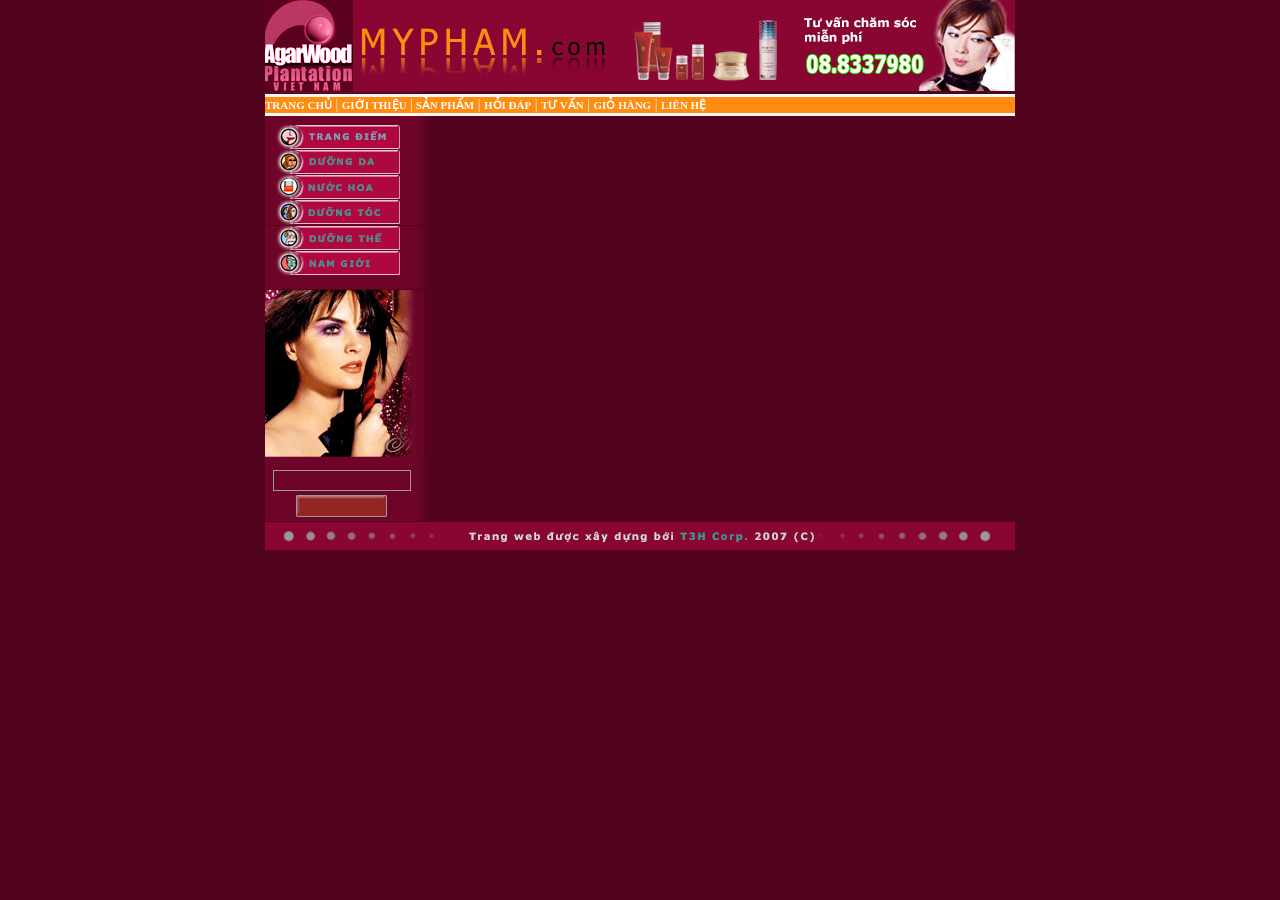
<file: Bai09/index.html>
<html>
<head>
	
<title>template</title>
<meta http-equiv="Content-Type" content="text/html; charset=utf-8">
<script type="text/javascript">
function MM_preloadImages() { //v3.0
  var d=document; if(d.images){ if(!d.MM_p) d.MM_p=new Array();
    var i,j=d.MM_p.length,a=MM_preloadImages.arguments; for(i=0; i<a.length; i++)
    if (a[i].indexOf("#")!=0){ d.MM_p[j]=new Image; d.MM_p[j++].src=a[i];}}
}

function MM_swapImgRestore() { //v3.0
  var i,x,a=document.MM_sr; for(i=0;a&&i<a.length&&(x=a[i])&&x.oSrc;i++) x.src=x.oSrc;
}

function MM_findObj(n, d) { //v4.01
  var p,i,x;  if(!d) d=document; if((p=n.indexOf("?"))>0&&parent.frames.length) {
    d=parent.frames[n.substring(p+1)].document; n=n.substring(0,p);}
  if(!(x=d[n])&&d.all) x=d.all[n]; for (i=0;!x&&i<d.forms.length;i++) x=d.forms[i][n];
  for(i=0;!x&&d.layers&&i<d.layers.length;i++) x=MM_findObj(n,d.layers[i].document);
  if(!x && d.getElementById) x=d.getElementById(n); return x;
}

function MM_swapImage() { //v3.0
  var i,j=0,x,a=MM_swapImage.arguments; document.MM_sr=new Array; for(i=0;i<(a.length-2);i+=3)
   if ((x=MM_findObj(a[i]))!=null){document.MM_sr[j++]=x; if(!x.oSrc) x.oSrc=x.src; x.src=a[i+2];}
}
</script>
<style type="text/css">
.ne {
	background-color: #FF8B0F;
    border-top: solid #F9F9F9 3px;
    border-bottom: solid #F9F9F9 3px;
    color: #F4F4F4;
    font-size: 14px;
}
a:hover {
    color: #FC0004;
}
a:active {
    color: #050505;
}
a{
font: verdana;
font-size:11px;
color:#FFFFFF;
text-decoration:none;
font-weight:bold;
}

a:hover {
text-decoration:underline;
color:#52031e;
}

body {
margin: 0px;
background-color:#52031e;
}

.bien {
border-top:#FFFFFF solid 1px;
border-bottom:#FFFFFF solid 1px;
padding-left:10px;
color: #FFFFFF;
}

.tieude {
font-family:ARIAL;
font-size:24px;
color:#FFFFFF;
font-weight:bold;
}

.footer {
font-family: tahoma;
font-size:x-small;
color:#FFFFFF;
}

.nut {
background-image:url(Images/nut_tim_kiem.gif);
background-color:#922722;
background-repeat:no-repeat;
color:#FFFFFF;
}

.noidung{
font-family: tahoma;
font-size:small;
color:#FFFFFF;
padding-left:20px;
}

</style>
</head>
<body bgcolor="#FFFFFF" leftmargin="0" topmargin="0" marginwidth="0" marginheight="0" onLoad="MM_preloadImages('images/trang_diem_over.gif','images/duongda_over.gif','images/nuochoa_over.gif','images/duongtoc_over.gif','images/duongthe_over.gif','images/namgioi_over.gif','images/images/trang_diem_over.gif','images/images/duongda_over.gif','images/images/nuochoa_over.gif','images/images/duongtoc_over.gif','images/images/duongthe_over.gif','images/images/namgioi_over.gif')">
<!-- Save for Web Slices (template.psd) -->
<table width="750" height="551" border="0" align="center" cellpadding="0" cellspacing="0" id="Table_01">
	<tr>
		<td>
			<img src="images/index_01.gif" width="167" height="93" alt=""></td>
		<td>
			<img src="images/index_02.gif" width="192" height="93" alt=""></td>
		<td colspan="2">
			<img src="images/index_03.gif" width="391" height="93" alt=""></td>
	</tr>
	<tr>
		<td colspan="4" class="ne"><a href="#">TRANG CHỦ</a> | <a href="Gioithieu.html">GIỚI THIỆU</a> |<a href="Cacsanpham.html"> SẢN PHẨM</a> | <a href="#">HỎI ĐÁP</a> | <a href="#">TƯ VẤN</a> | <a href="#">GIỎ HÀNG</a> | <a href="#">LIÊN HỆ</a></td>
	</tr>
	<tr>
		<td>
			<img src="images/index_07.gif" width="167" height="9" alt=""></td>
		<td colspan="2" rowspan="10" valign="top" background="images/index_08.png">
		  </td>
		<td rowspan="10">
			<img src="images/index_09.gif" width="3" height="403" alt=""></td>
	</tr>
	<tr>
		<td>
			<img src="images/trangdiem.gif" alt="" width="167" height="25" id="Image1" onMouseOver="MM_swapImage('Image1','','images/images/trang_diem_over.gif',1)" onMouseOut="MM_swapImgRestore()"></td>
	</tr>
	<tr>
		<td>
			<img src="images/duongda.gif" alt="" width="167" height="25" id="Image2" onMouseOver="MM_swapImage('Image2','','images/images/duongda_over.gif',1)" onMouseOut="MM_swapImgRestore()"></td>
	</tr>
	<tr>
		<td>
			<img src="images/nuochoa.gif" alt="" width="167" height="25" id="Image3" onMouseOver="MM_swapImage('Image3','','images/images/nuochoa_over.gif',1)" onMouseOut="MM_swapImgRestore()"></td>
	</tr>
	<tr>
		<td>
			<img src="images/duongtoc.gif" alt="" width="167" height="25" id="Image4" onMouseOver="MM_swapImage('Image4','','images/images/duongtoc_over.gif',1)" onMouseOut="MM_swapImgRestore()"></td>
	</tr>
	<tr>
		<td>
			<img src="images/duongthe.gif" alt="" width="167" height="25" id="Image5" onMouseOver="MM_swapImage('Image5','','images/images/duongthe_over.gif',1)" onMouseOut="MM_swapImgRestore()"></td>
	</tr>
	<tr>
		<td>
			<img src="images/namgioi.gif" alt="" width="167" height="25" id="Image6" onMouseOver="MM_swapImage('Image6','','images/images/namgioi_over.gif',1)" onMouseOut="MM_swapImgRestore()"></td>
	</tr>
	<tr>
		<td>
			<img src="images/index_16.gif" width="167" height="13" alt=""></td>
	</tr>
	<tr>
		<td>
			<img src="images/index_17.gif" width="167" height="167" alt=""></td>
	</tr>
	<tr>
		<td>
			<img src="images/index_18.gif" width="167" height="64" alt=""></td>
	</tr>
	<tr>
		<td>
			<img src="images/index_19.gif" width="167" height="28" alt=""></td>
		<td>
			<img src="images/index_20.gif" width="192" height="28" alt=""></td>
		<td colspan="2">
			<img src="images/index_21.gif" width="391" height="28" alt=""></td>
	</tr>
	<tr>
		<td>
			<img src="images/spacer.gif" width="167" height="1" alt=""></td>
		<td>
			<img src="images/spacer.gif" width="192" height="1" alt=""></td>
		<td>
			<img src="images/spacer.gif" width="388" height="1" alt=""></td>
		<td>
			<img src="images/spacer.gif" width="3" height="1" alt=""></td>
	</tr>
</table>
<!-- End Save for Web Slices -->
</body>
</html>
</file>
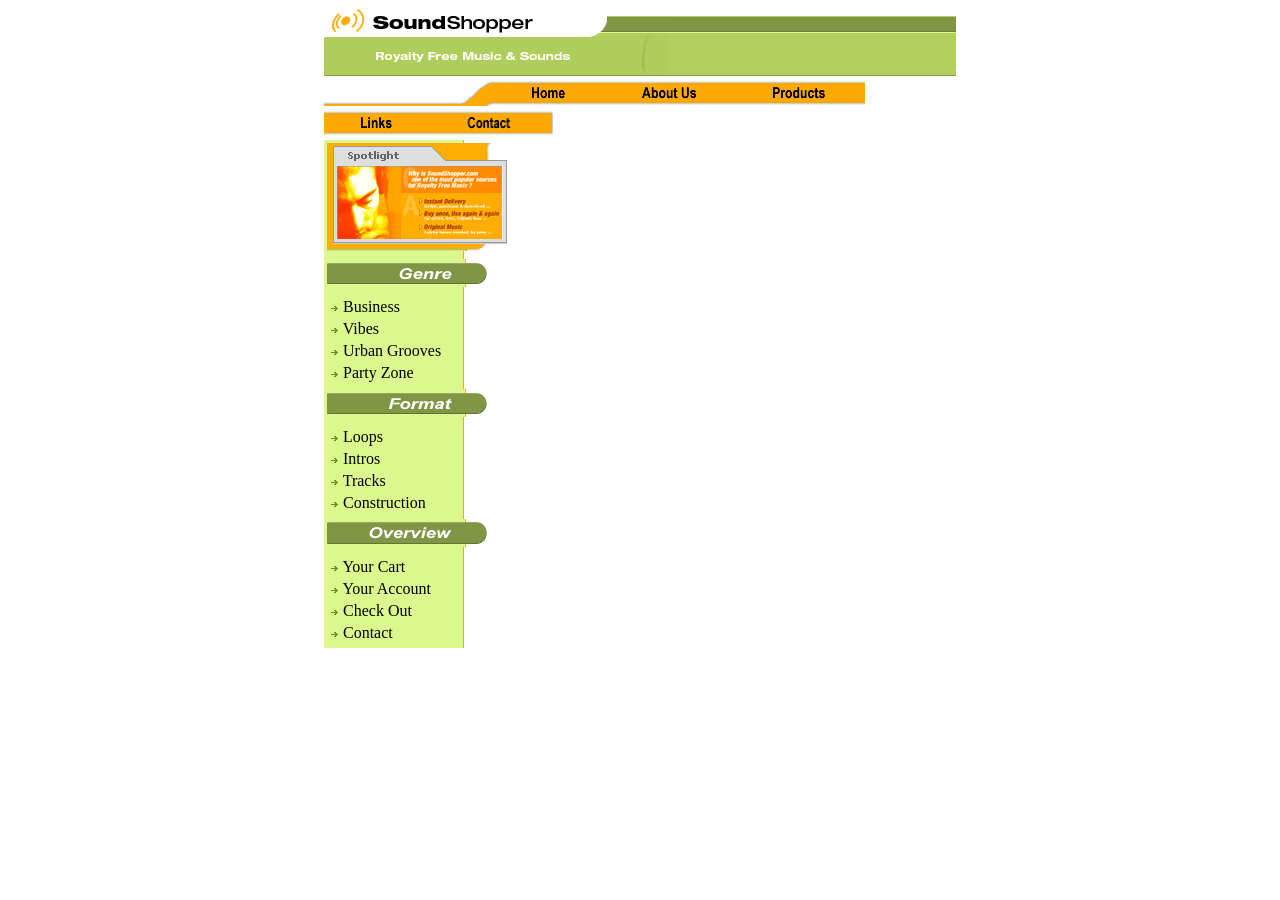
<file: Bai10/index.html>
<!doctype html>
<html>
<head>
<meta charset="utf-8">
<title>Untitled Document</title>
<link href="css.css" rel="stylesheet" type="text/css">
<script type="text/javascript">
function MM_preloadImages() { //v3.0
  var d=document; if(d.images){ if(!d.MM_p) d.MM_p=new Array();
    var i,j=d.MM_p.length,a=MM_preloadImages.arguments; for(i=0; i<a.length; i++)
    if (a[i].indexOf("#")!=0){ d.MM_p[j]=new Image; d.MM_p[j++].src=a[i];}}
}

function MM_swapImgRestore() { //v3.0
  var i,x,a=document.MM_sr; for(i=0;a&&i<a.length&&(x=a[i])&&x.oSrc;i++) x.src=x.oSrc;
}

function MM_findObj(n, d) { //v4.01
  var p,i,x;  if(!d) d=document; if((p=n.indexOf("?"))>0&&parent.frames.length) {
    d=parent.frames[n.substring(p+1)].document; n=n.substring(0,p);}
  if(!(x=d[n])&&d.all) x=d.all[n]; for (i=0;!x&&i<d.forms.length;i++) x=d.forms[i][n];
  for(i=0;!x&&d.layers&&i<d.layers.length;i++) x=MM_findObj(n,d.layers[i].document);
  if(!x && d.getElementById) x=d.getElementById(n); return x;
}

function MM_swapImage() { //v3.0
  var i,j=0,x,a=MM_swapImage.arguments; document.MM_sr=new Array; for(i=0;i<(a.length-2);i+=3)
   if ((x=MM_findObj(a[i]))!=null){document.MM_sr[j++]=x; if(!x.oSrc) x.oSrc=x.src; x.src=a[i+2];}
}
</script>
</head>

<body onLoad="MM_preloadImages('Images/home_over.gif','Images/about_over.gif','Images/Product_over.gif','Images/link_over.gif','Images/contact_over.gif')"><table width="50%" border="0" align="center" cellpadding="0" cellspacing="0">
  <tbody>
    <tr>
      <td height="72" colspan="2" align="left" valign="top" class="nen"><img src="Images/Logo.gif" width="343" height="68" alt=""/></td>
     
    </tr>
    <tr>
      <td height="30" colspan="2"><img src="Images/corner.gif" width="185" height="26" alt=""/><a href="#"><img src="Images/home_up.gif" alt="" width="91" height="26" id="Image1" onMouseOver="MM_swapImage('Image1','','Images/home_over.gif',1)" onMouseOut="MM_swapImgRestore()"/></a><a href="as.html"><img src="Images/about_up.gif" alt="" width="131" height="26" id="Image2" onMouseOver="MM_swapImage('Image2','','Images/about_over.gif',1)" onMouseOut="MM_swapImgRestore()"/></a><a href="p.html"><img src="Images/Product_up.gif" alt="" width="134" height="26" id="Image3" onMouseOver="MM_swapImage('Image3','','Images/Product_over.gif',1)" onMouseOut="MM_swapImgRestore()"/></a><a href="#"><img src="Images/link_up.gif" alt="" width="109" height="26" id="Image4" onMouseOver="MM_swapImage('Image4','','Images/link_over.gif',1)" onMouseOut="MM_swapImgRestore()"/></a><a href="mk.html"><img src="Images/contact_up.gif" alt="" width="120" height="26" id="Image5" onMouseOver="MM_swapImage('Image5','','Images/contact_over.gif',1)" onMouseOut="MM_swapImgRestore()"/></a></td>
    </tr>
    <tr>
      <td height="348" colspan="2" align="left" valign="top" class="bg"><table width="90%" border="0">
        <tbody>
          <tr>
            <td width="18%"><img src="Images/spotlight.gif" width="185" height="108" alt=""/></td>
            <td width="82%" colspan="2" rowspan="8">&nbsp;</td>
            </tr>
          <tr>
            <td><img src="Images/Genre.gif" width="184" height="28" alt=""/></td>
            </tr>
          <tr>
            <td style="color: #000000"><table width="70%" border="0">
              <tbody>
                <tr>
                  <td><img src="Images/Arrow.gif" width="9" height="7" alt=""/> Business</td>
                  </tr>
                <tr>
                  <td><img src="Images/Arrow.gif" width="9" height="7" alt=""/> Vibes</td>
                  </tr>
                <tr>
                  <td><img src="Images/Arrow.gif" width="9" height="7" alt=""/> Urban Grooves</td>
                  </tr>
                <tr>
                  <td><img src="Images/Arrow.gif" width="9" height="7" alt=""/> Party Zone</td>
                  </tr>
              </tbody>
            </table></td>
            </tr>
          <tr>
            <td><img src="Images/Format.gif" width="184" height="28" alt=""/></td>
            </tr>
          <tr>
            <td><table width="70%" border="0">
              <tbody>
                <tr>
                  <td><img src="Images/Arrow.gif" width="9" height="7" alt=""/> Loops</td>
                </tr>
                <tr>
                  <td><img src="Images/Arrow.gif" width="9" height="7" alt=""/> Intros</td>
                </tr>
                <tr>
                  <td><img src="Images/Arrow.gif" width="9" height="7" alt=""/> Tracks</td>
                </tr>
                <tr>
                  <td><img src="Images/Arrow.gif" width="9" height="7" alt=""/> Construction </td>
                </tr>
              </tbody>
            </table></td>
            </tr>
          <tr>
            <td><img src="Images/Overview.gif" width="184" height="28" alt=""/></td>
            </tr>
          <tr>
            <td><table width="70%" border="0">
              <tbody>
                <tr>
                  <td><img src="Images/Arrow.gif" width="9" height="7" alt=""/> Your Cart</td>
                </tr>
                <tr>
                  <td><img src="Images/Arrow.gif" width="9" height="7" alt=""/> Your Account</td>
                </tr>
                <tr>
                  <td><img src="Images/Arrow.gif" width="9" height="7" alt=""/> Check Out</td>
                </tr>
                <tr>
                  <td><img src="Images/Arrow.gif" width="9" height="7" alt=""/> Contact </td>
                </tr>
              </tbody>
            </table></td>
            </tr>
          
        </tbody>
      </table></td>
    </tr>
  </tbody>
</table>

</body>
</html>
</file>
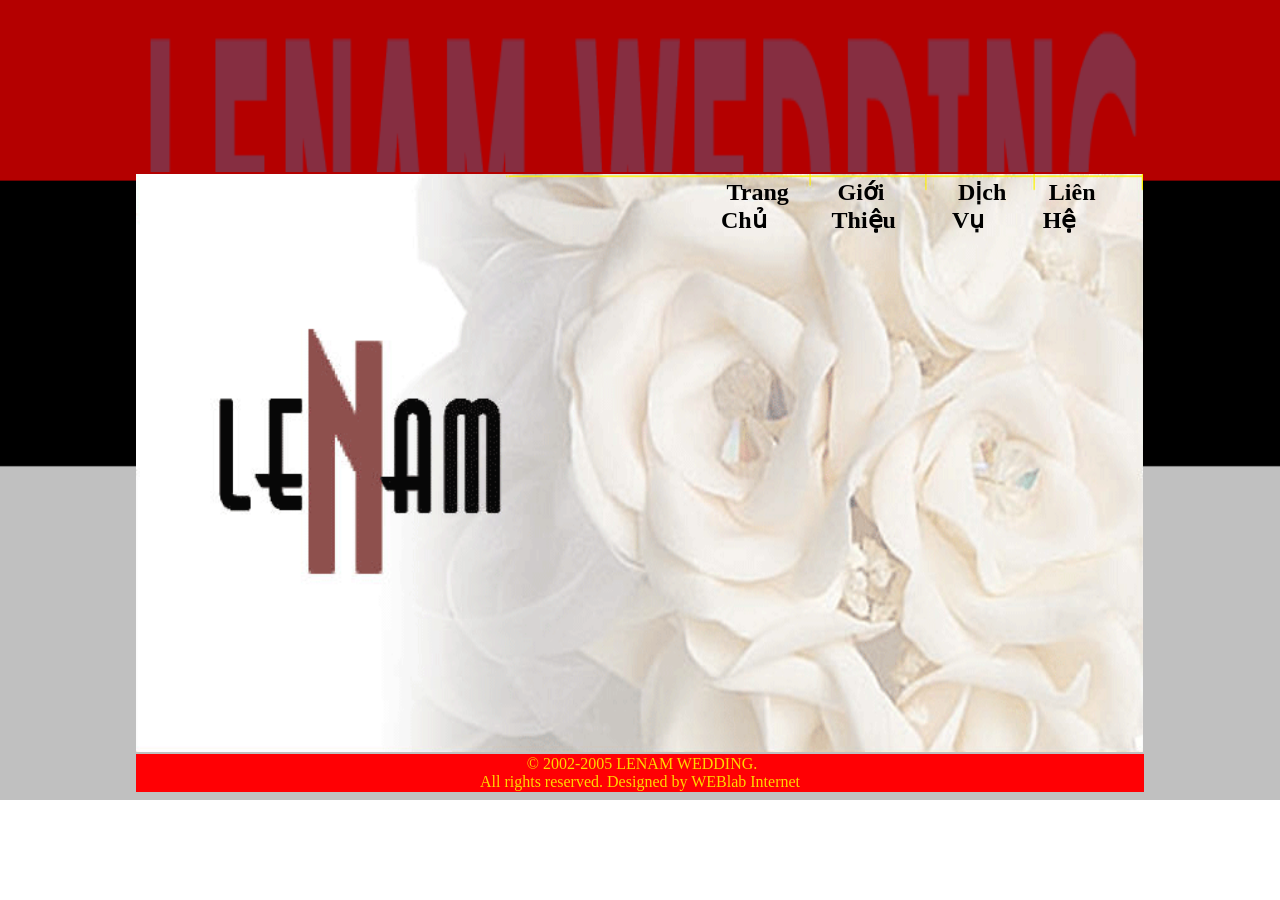
<file: Bai11/index.html>
<!doctype html>
<html>
<head>
<meta charset="utf-8">
<title>Untitled Document</title>
<link href="css.css" rel="stylesheet" type="text/css">
<style type="text/css">
a:link {
    color: #000000;
    text-decoration: none;
}
a:visited {
    color: #F70307;
    text-decoration: none;
}
a:hover {
    color: #FF0004;
    text-decoration: none;
}
a:active {
    color: #FFFFFF;
    text-decoration: none;
}
</style>
</head>

<body>
<table width="80%" border="0" align="center">
  <tbody>
    <tr>
      <td height="160" align="center" class="nen">&nbsp;</td>
    </tr>
    <tr class="B1">
      <td height="576" align="right" valign="top"><table width="100%" border="0">
        <tbody style="font-size: 24px">
          <tr>
            <td width="7%">&nbsp;</td>
            <td width="7%">&nbsp;</td>
            <td width="7%">&nbsp;</td>
            <td width="37%">&nbsp;</td>
            <td width="11%"><strong><a href="AB.html">&nbsp;Trang Chủ</a>&nbsp;</strong></td>
            <td width="12%"><strong>&nbsp;<a href="GioiThieu.html">Giới Thiệu</a>&nbsp;</strong></td>
            <td width="9%"><strong><a href="dichvu.html">&nbsp;Dịch Vụ</a>&nbsp;</strong></td>
            <td width="10%"><strong><a href="#">&nbsp;Liên Hệ&nbsp;</a></strong></td>
          </tr>
        </tbody>
      </table></td>
    </tr>
    <tr>
      <td align="center" bgcolor="#FF0004" class="gioithieu" >&nbsp;© 2002-2005 LENAM WEDDING.<br>
All rights reserved. Designed by WEBlab Internet</td>
    </tr>
  </tbody>
</table>
</body>
</html>
</file>
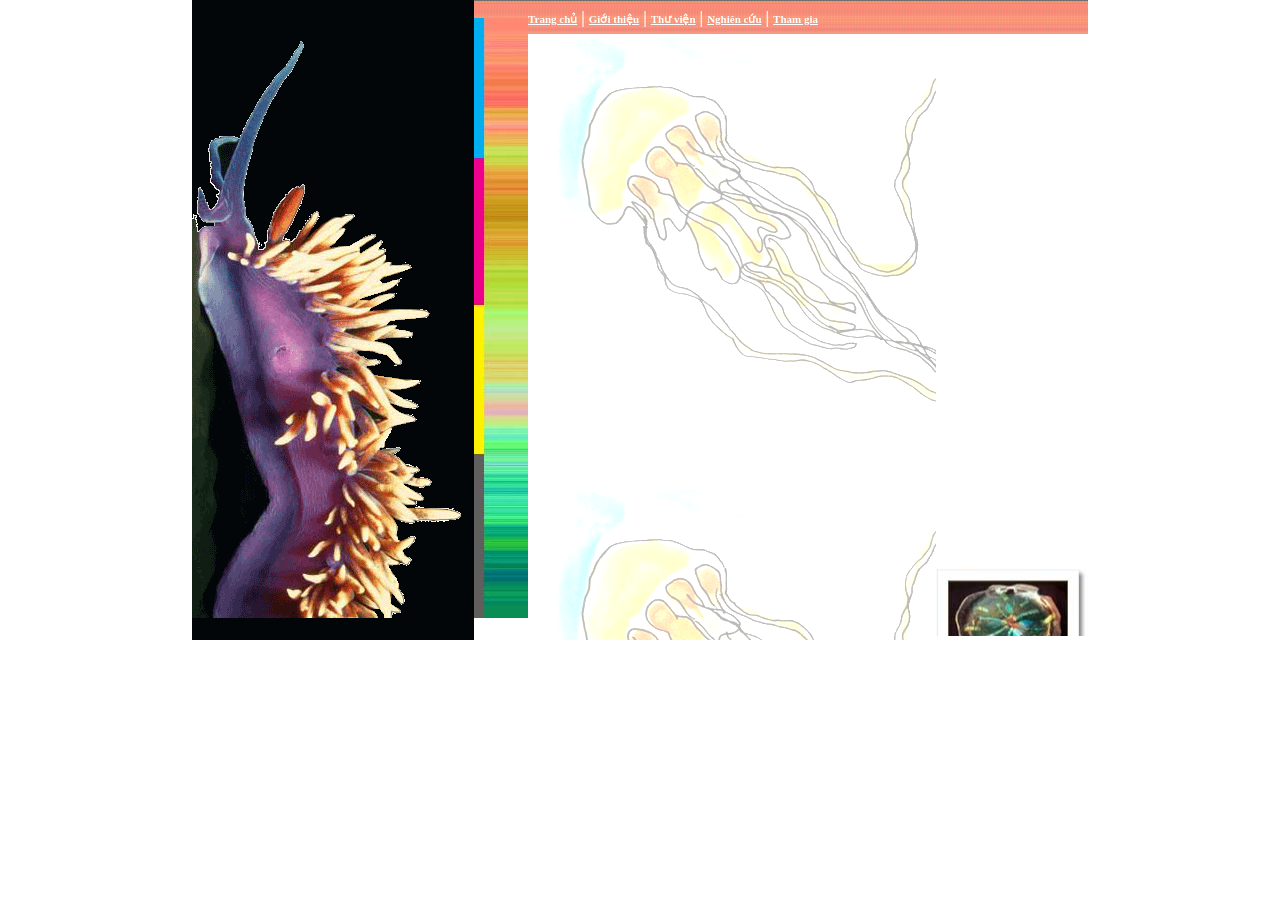
<file: Bai09/Bai08/index.html>
<!doctype html>
<html>
<head>
<meta charset="utf-8">
<title>Untitled Document</title>
<link href="css.css" rel="stylesheet" type="text/css">
</head>

<body><table width="70%" border="0" align="center" cellpadding="0" cellspacing="0">
  <tbody>
    <tr>
      <td width="26%" rowspan="2" bgcolor="#020608"><img src="IMAGES/sanho.gif" width="282" height="600" alt=""/></td>
      <td width="5%" rowspan="2" class="nenthucdon"><img src="IMAGES/chuyensac.jpg" width="54" height="600" alt=""/></td>
      <td height="36" colspan="2" align="left" valign="middle" class="nenthucdon">
		  <a href="Templates.html"><strong>Trang chủ</strong></a><strong> | <a href="Gioithieu.html">Giới thiệu</a> | <a href="#">Thư viện</a> | <a href="#">Nghiên cứu</a> | <a href="Thamgia.html">Tham gia</a></strong></td>
    </tr>
    <tr>
      <td width="54%" valign="top" class="noidung">&nbsp;</td>
      <td width="15%" align="center" valign="top">
		  <marquee direction="up" height="600px">
	  <p><img src="IMAGES/nhom1a.jpg" width="152" height="122" alt=""/></p>
      <p><img src="IMAGES/nhom1b.jpg" width="152" height="122" alt=""/></p>
      <p><img src="IMAGES/nhom1c.jpg" width="152" height="122" alt=""/></p>
      <p><img src="IMAGES/nhom1d.jpg" width="152" height="122" alt=""/></p>
      <p><img src="IMAGES/nhom1e.jpg" width="152" height="122" alt=""/></p>
      <p><img src="IMAGES/nhom1f.jpg" width="152" height="122" alt=""/></p>
	  <p><img src="IMAGES/nhom1g.jpg" width="152" height="122" alt=""/></p>
	  <p><img src="IMAGES/nhom1h.jpg" width="152" height="122" alt=""/></p>
	</marquee>
    </td>
    </tr>
  </tbody>
</table>

</body>
</html>
</file>
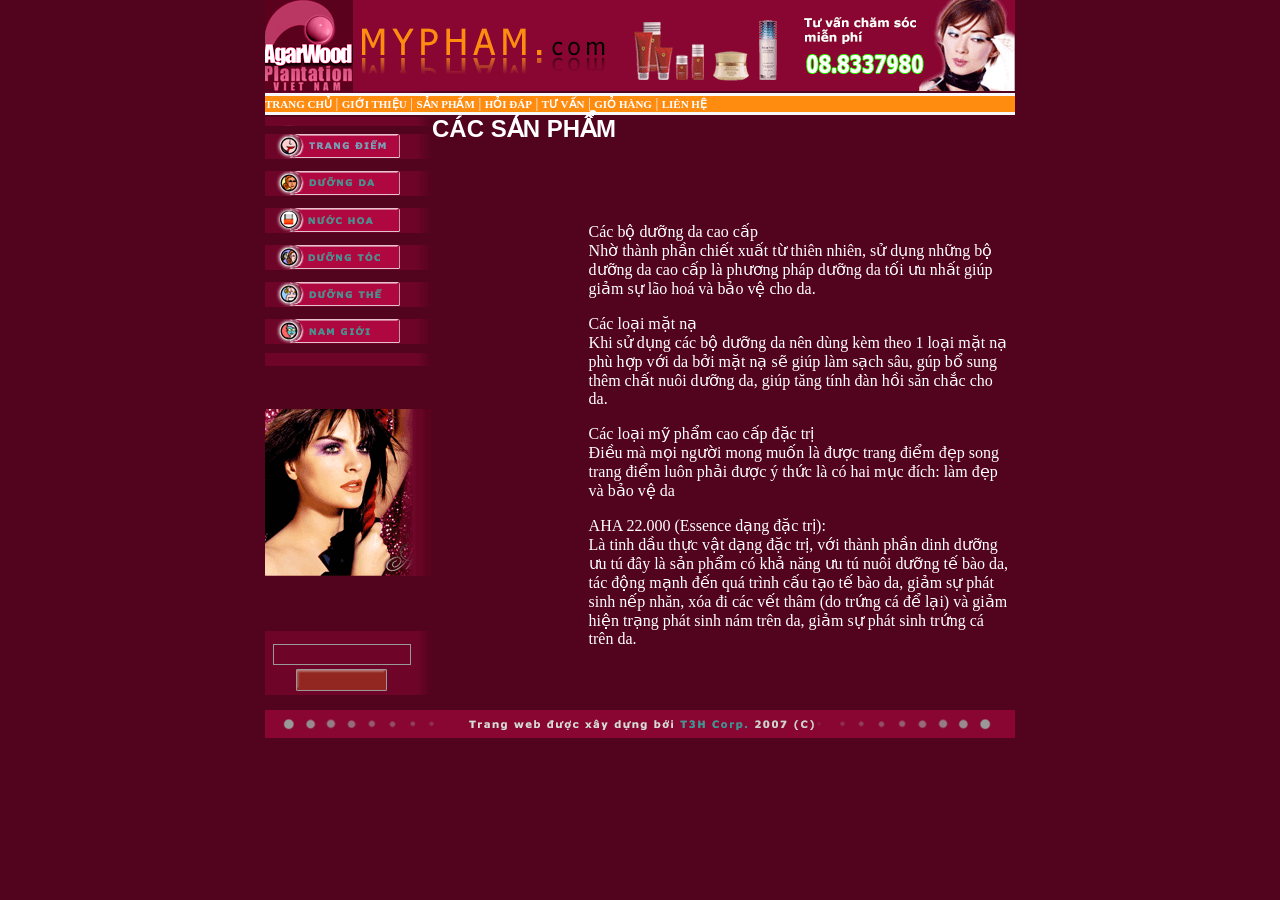
<file: Bai09/Cacsanpham.html>
<html><!-- InstanceBegin template="/Templates/templates9.dwt" codeOutsideHTMLIsLocked="false" -->
<head>
<!-- InstanceBeginEditable name="doctitle" -->
<title>Các bộ dưỡng da cao cấp
Nhờ thành phần chiết xuất từ thiên nhiên, sử dụng những bộ dưỡng da cao cấp là phương pháp dưỡng da tối ưu nhất giúp giảm sự lão hoá và bảo vệ cho da.
Các loại mặt nạ
Khi sử dụng các bộ dưỡng da nên dùng kèm theo 1 loại mặt nạ phù hợp với da bởi mặt nạ sẽ giúp làm sạch sâu, gúp bổ sung thêm chất nuôi dưỡng da, giúp tăng tính đàn hồi săn chắc cho da.
Các loại mỹ phẩm cao cấp đặc trị
Điều mà mọi người mong muốn là được trang điểm đẹp song trang điểm luôn phải được ý thức là có hai mục đích: làm đẹp và bảo vệ da
Tìm kiêm
Đăng nhập
Mật khẩu
Đăng nhập
AHA 22.000 (Essence dạng đặc trị):
Là tinh dầu thực vật dạng đặc trị, với thành phần dinh dưỡng ưu tú đây là sản phẩm có khả năng ưu tú nuôi dưỡng tế bào da, tác động mạnh đến quá trình cấu tạo tế bào da, giảm sự phát sinh nếp nhăn, xóa đi các vết thâm (do trứng cá để lại) và giảm hiện trạng phát sinh nám trên da, giảm sự phát sinh trứng cá trên da.</title>
<!-- InstanceEndEditable -->
<meta http-equiv="Content-Type" content="text/html; charset=utf-8">
<script type="text/javascript">
function MM_preloadImages() { //v3.0
  var d=document; if(d.images){ if(!d.MM_p) d.MM_p=new Array();
    var i,j=d.MM_p.length,a=MM_preloadImages.arguments; for(i=0; i<a.length; i++)
    if (a[i].indexOf("#")!=0){ d.MM_p[j]=new Image; d.MM_p[j++].src=a[i];}}
}

function MM_swapImgRestore() { //v3.0
  var i,x,a=document.MM_sr; for(i=0;a&&i<a.length&&(x=a[i])&&x.oSrc;i++) x.src=x.oSrc;
}

function MM_findObj(n, d) { //v4.01
  var p,i,x;  if(!d) d=document; if((p=n.indexOf("?"))>0&&parent.frames.length) {
    d=parent.frames[n.substring(p+1)].document; n=n.substring(0,p);}
  if(!(x=d[n])&&d.all) x=d.all[n]; for (i=0;!x&&i<d.forms.length;i++) x=d.forms[i][n];
  for(i=0;!x&&d.layers&&i<d.layers.length;i++) x=MM_findObj(n,d.layers[i].document);
  if(!x && d.getElementById) x=d.getElementById(n); return x;
}

function MM_swapImage() { //v3.0
  var i,j=0,x,a=MM_swapImage.arguments; document.MM_sr=new Array; for(i=0;i<(a.length-2);i+=3)
   if ((x=MM_findObj(a[i]))!=null){document.MM_sr[j++]=x; if(!x.oSrc) x.oSrc=x.src; x.src=a[i+2];}
}
</script>
<style type="text/css">
.ne {
	background-color: #FF8B0F;
    border-top: solid #F9F9F9 3px;
    border-bottom: solid #F9F9F9 3px;
    color: #F4F4F4;
    font-size: 14px;
}
a:hover {
    color: #FC0004;
}
a:active {
    color: #050505;
}
a{
font: verdana;
font-size:11px;
color:#FFFFFF;
text-decoration:none;
font-weight:bold;
}

a:hover {
text-decoration:underline;
color:#52031e;
}

body {
margin: 0px;
background-color:#52031e;
}

.bien {
border-top:#FFFFFF solid 1px;
border-bottom:#FFFFFF solid 1px;
padding-left:10px;
color: #FFFFFF;
}

.tieude {
font-family:ARIAL;
font-size:24px;
color:#FFFFFF;
font-weight:bold;
}

.footer {
font-family: tahoma;
font-size:x-small;
color:#FFFFFF;
}

.nut {
background-image:url(file:///E|/thinh/Thịnh/BaiTap9/Images/nut_tim_kiem.gif);
background-color:#922722;
background-repeat:no-repeat;
color:#FFFFFF;
}

.noidung{
font-family: tahoma;
font-size:small;
color:#FFFFFF;
padding-left:20px;
}

</style>
<!-- InstanceBeginEditable name="head" -->
<!-- InstanceEndEditable -->
</head>
<body bgcolor="#FFFFFF" leftmargin="0" topmargin="0" marginwidth="0" marginheight="0" onLoad="MM_preloadImages('images/trang_diem_over.gif','images/duongda_over.gif','images/nuochoa_over.gif','images/duongtoc_over.gif','images/duongthe_over.gif','images/namgioi_over.gif','images/images/trang_diem_over.gif','images/images/duongda_over.gif','images/images/nuochoa_over.gif','images/images/duongtoc_over.gif','images/images/duongthe_over.gif','images/images/namgioi_over.gif')">
<!-- Save for Web Slices (template.psd) -->
<table width="750" height="551" border="0" align="center" cellpadding="0" cellspacing="0" id="Table_01">
	<tr>
		<td>
			<img src="images/index_01.gif" width="167" height="93" alt=""></td>
		<td>
			<img src="images/index_02.gif" width="192" height="93" alt=""></td>
		<td colspan="2">
			<img src="images/index_03.gif" width="391" height="93" alt=""></td>
	</tr>
	<tr>
		<td colspan="4" class="ne"><a href="#">TRANG CHỦ</a> | <a href="#">GIỚI THIỆU</a> | <a href="#">SẢN PHẨM</a> | <a href="#">HỎI ĐÁP</a> | <a href="#">TƯ VẤN</a> | <a href="#">GIỎ HÀNG</a> | <a href="#">LIÊN HỆ</a></td>
	</tr>
	<tr>
		<td>
			<img src="images/index_07.gif" width="167" height="9" alt=""></td>
		<td colspan="2" rowspan="10" valign="top" background="images/index_08.png">
		  <!-- InstanceBeginEditable name="Noidung" --><span class="tieude">CÁC SẢN PHẨM</span><p>
		  <table width="100%" border="0" cellpadding="0" cellspacing="0">
  <tbody>
    <tr>
      <td width="27%" height="551"></td>
      <td width="73%" style="color: #FFFFFF">Các bộ dưỡng da cao cấp<br>
Nhờ thành phần chiết xuất từ thiên nhiên, sử dụng những bộ dưỡng da cao cấp là phương pháp dưỡng da tối ưu nhất giúp giảm sự lão hoá và bảo vệ cho da.<br><p></p>
Các loại mặt nạ<br>
Khi sử dụng các bộ dưỡng da nên dùng kèm theo 1 loại mặt nạ phù hợp với da bởi mặt nạ sẽ giúp làm sạch sâu, gúp bổ sung thêm chất nuôi dưỡng da, giúp tăng tính đàn hồi săn chắc cho da.<br><p></p>
Các loại mỹ phẩm cao cấp đặc trị<br>
Điều mà mọi người mong muốn là được trang điểm đẹp song trang điểm luôn phải được ý thức là có hai mục đích: làm đẹp và bảo vệ da<p></p>
AHA 22.000 (Essence dạng đặc trị):<br>
Là tinh dầu thực vật dạng đặc trị, với thành phần dinh dưỡng ưu tú đây là sản phẩm có khả năng ưu tú nuôi dưỡng tế bào da, tác động mạnh đến quá trình cấu tạo tế bào da, giảm sự phát sinh nếp nhăn, xóa đi các vết thâm (do trứng cá để lại) và giảm hiện trạng phát sinh nám trên da, giảm sự phát sinh trứng cá trên da.</td>
    </tr>
  </tbody>
</table>

<!-- InstanceEndEditable --></td>
		<td rowspan="10">
			<img src="images/index_09.gif" width="3" height="403" alt=""></td>
	</tr>
	<tr>
		<td>
			<img src="images/trangdiem.gif" alt="" width="167" height="25" id="Image1" onMouseOver="MM_swapImage('Image1','','images/images/trang_diem_over.gif',1)" onMouseOut="MM_swapImgRestore()"></td>
	</tr>
	<tr>
		<td>
			<img src="images/duongda.gif" alt="" width="167" height="25" id="Image2" onMouseOver="MM_swapImage('Image2','','images/images/duongda_over.gif',1)" onMouseOut="MM_swapImgRestore()"></td>
	</tr>
	<tr>
		<td>
			<img src="images/nuochoa.gif" alt="" width="167" height="25" id="Image3" onMouseOver="MM_swapImage('Image3','','images/images/nuochoa_over.gif',1)" onMouseOut="MM_swapImgRestore()"></td>
	</tr>
	<tr>
		<td>
			<img src="images/duongtoc.gif" alt="" width="167" height="25" id="Image4" onMouseOver="MM_swapImage('Image4','','images/images/duongtoc_over.gif',1)" onMouseOut="MM_swapImgRestore()"></td>
	</tr>
	<tr>
		<td>
			<img src="images/duongthe.gif" alt="" width="167" height="25" id="Image5" onMouseOver="MM_swapImage('Image5','','images/images/duongthe_over.gif',1)" onMouseOut="MM_swapImgRestore()"></td>
	</tr>
	<tr>
		<td>
			<img src="images/namgioi.gif" alt="" width="167" height="25" id="Image6" onMouseOver="MM_swapImage('Image6','','images/images/namgioi_over.gif',1)" onMouseOut="MM_swapImgRestore()"></td>
	</tr>
	<tr>
		<td>
			<img src="images/index_16.gif" width="167" height="13" alt=""></td>
	</tr>
	<tr>
		<td>
			<img src="images/index_17.gif" width="167" height="167" alt=""></td>
	</tr>
	<tr>
		<td>
			<img src="images/index_18.gif" width="167" height="64" alt=""></td>
	</tr>
	<tr>
		<td>
			<img src="images/index_19.gif" width="167" height="28" alt=""></td>
		<td>
			<img src="images/index_20.gif" width="192" height="28" alt=""></td>
		<td colspan="2">
			<img src="images/index_21.gif" width="391" height="28" alt=""></td>
	</tr>
	<tr>
		<td>
			<img src="images/spacer.gif" width="167" height="1" alt=""></td>
		<td>
			<img src="images/spacer.gif" width="192" height="1" alt=""></td>
		<td>
			<img src="images/spacer.gif" width="388" height="1" alt=""></td>
		<td>
			<img src="images/spacer.gif" width="3" height="1" alt=""></td>
	</tr>
</table>
<!-- End Save for Web Slices -->
</body>
<!-- InstanceEnd --></html>
</file>
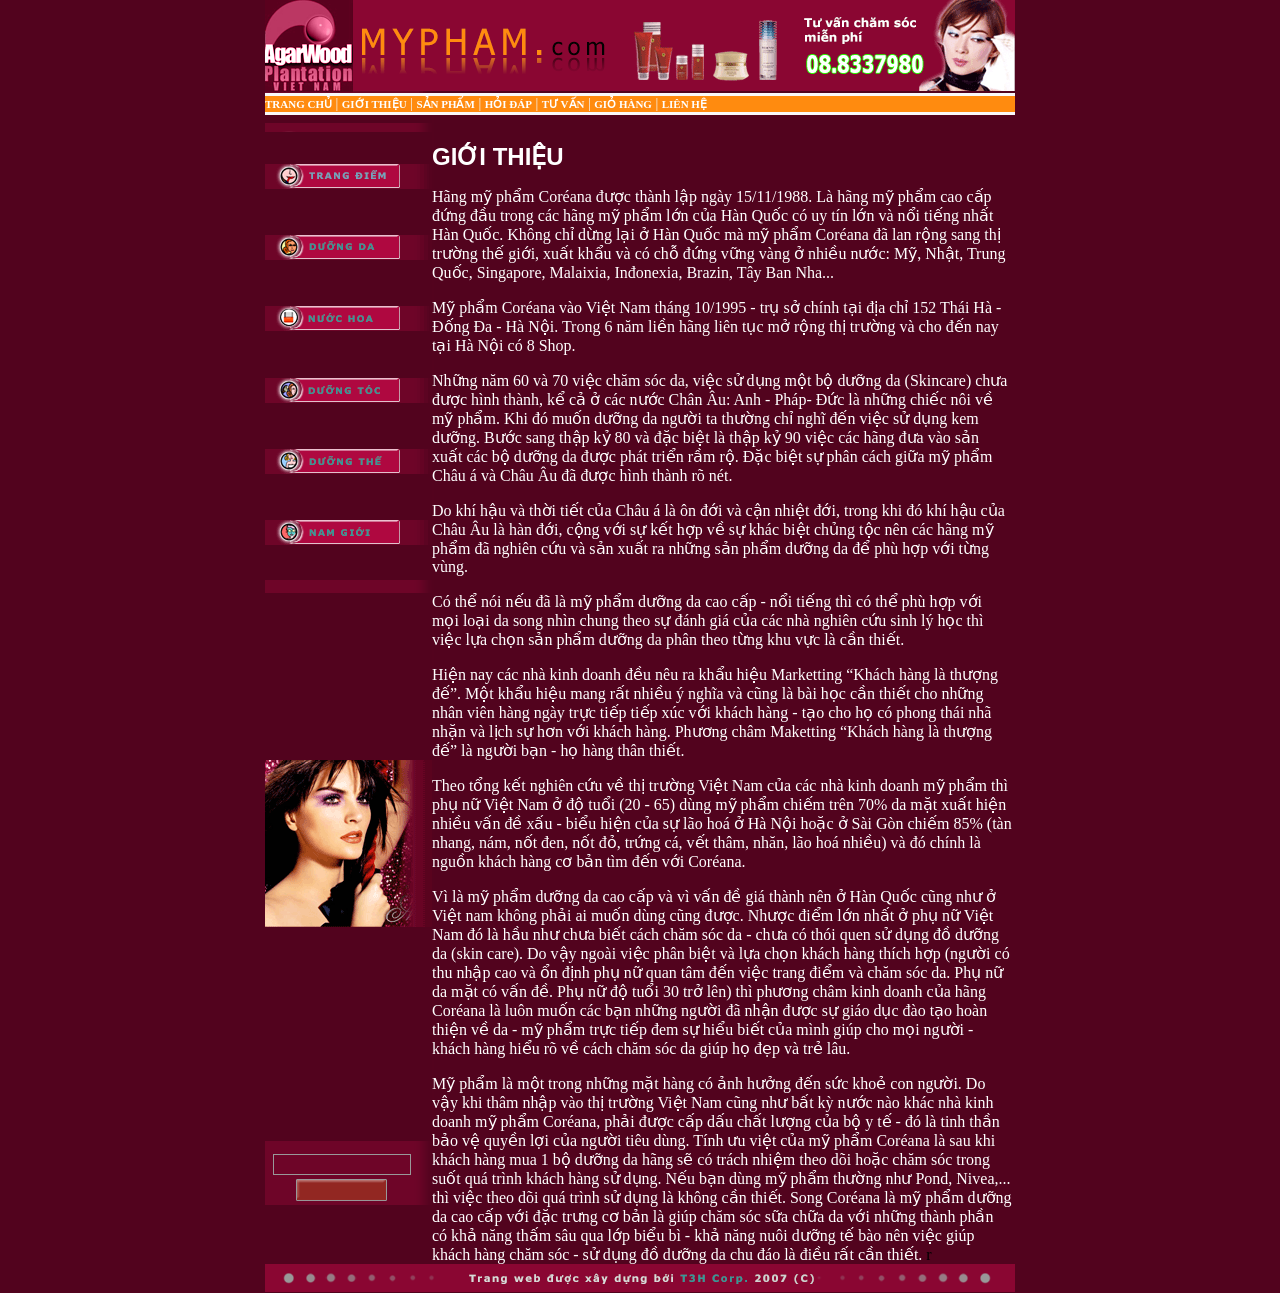
<file: Bai09/Gioithieu.html>
<html><!-- InstanceBegin template="/Templates/templates9.dwt" codeOutsideHTMLIsLocked="false" -->
<head>
<!-- InstanceBeginEditable name="doctitle" -->
<title>template</title>
<!-- InstanceEndEditable -->
<meta http-equiv="Content-Type" content="text/html; charset=utf-8">
<script type="text/javascript">
function MM_preloadImages() { //v3.0
  var d=document; if(d.images){ if(!d.MM_p) d.MM_p=new Array();
    var i,j=d.MM_p.length,a=MM_preloadImages.arguments; for(i=0; i<a.length; i++)
    if (a[i].indexOf("#")!=0){ d.MM_p[j]=new Image; d.MM_p[j++].src=a[i];}}
}

function MM_swapImgRestore() { //v3.0
  var i,x,a=document.MM_sr; for(i=0;a&&i<a.length&&(x=a[i])&&x.oSrc;i++) x.src=x.oSrc;
}

function MM_findObj(n, d) { //v4.01
  var p,i,x;  if(!d) d=document; if((p=n.indexOf("?"))>0&&parent.frames.length) {
    d=parent.frames[n.substring(p+1)].document; n=n.substring(0,p);}
  if(!(x=d[n])&&d.all) x=d.all[n]; for (i=0;!x&&i<d.forms.length;i++) x=d.forms[i][n];
  for(i=0;!x&&d.layers&&i<d.layers.length;i++) x=MM_findObj(n,d.layers[i].document);
  if(!x && d.getElementById) x=d.getElementById(n); return x;
}

function MM_swapImage() { //v3.0
  var i,j=0,x,a=MM_swapImage.arguments; document.MM_sr=new Array; for(i=0;i<(a.length-2);i+=3)
   if ((x=MM_findObj(a[i]))!=null){document.MM_sr[j++]=x; if(!x.oSrc) x.oSrc=x.src; x.src=a[i+2];}
}
</script>
<style type="text/css">
.ne {
	background-color: #FF8B0F;
    border-top: solid #F9F9F9 3px;
    border-bottom: solid #F9F9F9 3px;
    color: #F4F4F4;
    font-size: 14px;
}
a:hover {
    color: #FC0004;
}
a:active {
    color: #050505;
}
a{
font: verdana;
font-size:11px;
color:#FFFFFF;
text-decoration:none;
font-weight:bold;
}

a:hover {
text-decoration:underline;
color:#52031e;
}

body {
margin: 0px;
background-color:#52031e;
}

.bien {
border-top:#FFFFFF solid 1px;
border-bottom:#FFFFFF solid 1px;
padding-left:10px;
color: #FFFFFF;
}

.tieude {
font-family:ARIAL;
font-size:24px;
color:#FFFFFF;
font-weight:bold;
}

.footer {
font-family: tahoma;
font-size:x-small;
color:#FFFFFF;
}

.nut {
background-image:url(file:///E|/thinh/Thịnh/BaiTap9/Images/nut_tim_kiem.gif);
background-color:#922722;
background-repeat:no-repeat;
color:#FFFFFF;
}

.noidung{
font-family: tahoma;
font-size:small;
color:#FFFFFF;
padding-left:20px;
}

</style>
<!-- InstanceBeginEditable name="head" -->
<!-- InstanceEndEditable -->
</head>
<body bgcolor="#FFFFFF" leftmargin="0" topmargin="0" marginwidth="0" marginheight="0" onLoad="MM_preloadImages('images/trang_diem_over.gif','images/duongda_over.gif','images/nuochoa_over.gif','images/duongtoc_over.gif','images/duongthe_over.gif','images/namgioi_over.gif','images/images/trang_diem_over.gif','images/images/duongda_over.gif','images/images/nuochoa_over.gif','images/images/duongtoc_over.gif','images/images/duongthe_over.gif','images/images/namgioi_over.gif')">
<!-- Save for Web Slices (template.psd) -->
<table width="750" height="551" border="0" align="center" cellpadding="0" cellspacing="0" id="Table_01">
	<tr>
		<td>
			<img src="images/index_01.gif" width="167" height="93" alt=""></td>
		<td>
			<img src="images/index_02.gif" width="192" height="93" alt=""></td>
		<td colspan="2">
			<img src="images/index_03.gif" width="391" height="93" alt=""></td>
	</tr>
	<tr>
		<td colspan="4" class="ne"><a href="#">TRANG CHỦ</a> | <a href="#">GIỚI THIỆU</a> | <a href="#">SẢN PHẨM</a> | <a href="#">HỎI ĐÁP</a> | <a href="#">TƯ VẤN</a> | <a href="#">GIỎ HÀNG</a> | <a href="#">LIÊN HỆ</a></td>
	</tr>
	<tr>
		<td>
			<img src="images/index_07.gif" width="167" height="9" alt=""></td>
		<td colspan="2" rowspan="10" valign="top" background="images/index_08.png">
		  <!-- InstanceBeginEditable name="Noidung" --><span style="color: #FFFFFF"><span class="tieude"><br>GIỚI THIỆU</span>
		  <P></P>
		  Hãng mỹ phẩm Coréana được thành lập ngày 15/11/1988. Là hãng mỹ phẩm cao cấp đứng đầu trong các hãng mỹ phẩm lớn của Hàn Quốc có uy tín lớn và nổi tiếng nhất Hàn Quốc. Không chỉ dừng lại ở Hàn Quốc mà mỹ phẩm Coréana đã lan rộng sang thị trường thế giới, xuất khẩu và có chỗ đứng vững vàng ở nhiều nước: Mỹ, Nhật, Trung Quốc, Singapore, Malaixia, Inđonexia, Brazin, Tây Ban Nha...
		  <p></p>
Mỹ phẩm Coréana vào Việt Nam tháng 10/1995 - trụ sở chính tại địa chỉ 152 Thái Hà - Đống Đa - Hà Nội. Trong 6 năm liền hãng liên tục mở rộng thị trường và cho đến nay tại Hà Nội có 8 Shop.<p></p>
Những năm 60 và 70 việc chăm sóc da, việc sử dụng một bộ dưỡng da (Skincare) chưa được hình thành, kể cả ở các nước Chân Âu: Anh - Pháp- Đức là những chiếc nôi về mỹ phẩm. Khi đó muốn dưỡng da người ta thường chỉ nghĩ đến việc sử dụng kem dưỡng. Bước sang thập kỷ 80 và đặc biệt là thập kỷ 90 việc các hãng đưa vào sản xuất các bộ dưỡng da được phát triển rầm rộ. Đặc biệt sự phân cách giữa mỹ phẩm Châu á và Châu Âu đã được hình thành rõ nét.<p></p>
Do khí hậu và thời tiết của Châu á là ôn đới và cận nhiệt đới, trong khi đó khí hậu của Châu Âu là hàn đới, cộng với sự kết hợp về sự khác biệt chủng tộc nên các hãng mỹ phẩm đã nghiên cứu và sản xuất ra những sản phẩm dưỡng da để phù hợp với từng vùng.<p></p>
Có thể nói nếu đã là mỹ phẩm dưỡng da cao cấp - nổi tiếng thì có thể phù hợp với mọi loại da song nhìn chung theo sự đánh giá của các nhà nghiên cứu sinh lý học thì việc lựa chọn sản phẩm dưỡng da phân theo từng khu vực là cần thiết.<p></p>
Hiện nay các nhà kinh doanh đều nêu ra khẩu hiệu Marketting “Khách hàng là thượng đế”. Một khẩu hiệu mang rất nhiều ý nghĩa và cũng là bài học cần thiết cho những nhân viên hàng ngày trực tiếp tiếp xúc với khách hàng - tạo cho họ có phong thái nhã nhặn và lịch sự hơn với khách hàng. Phương châm Maketting “Khách hàng là thượng đế” là người bạn - họ hàng thân thiết.<p></p>
Theo tổng kết nghiên cứu về thị trường Việt Nam của các nhà kinh doanh mỹ phẩm thì phụ nữ Việt Nam ở độ tuổi (20 - 65) dùng mỹ phẩm chiếm trên 70% da mặt xuất hiện nhiều vấn đề xấu - biểu hiện của sự lão hoá ở Hà Nội hoặc ở Sài Gòn chiếm 85% (tàn nhang, nám, nốt đen, nốt đỏ, trứng cá, vết thâm, nhăn, lão hoá nhiều) và đó chính là nguồn khách hàng cơ bản tìm đến với Coréana.<p></p>
Vì là mỹ phẩm dưỡng da cao cấp và vì vấn đề giá thành nên ở Hàn Quốc cũng như ở Việt nam không phải ai muốn dùng cũng được. Nhược điểm lớn nhất ở phụ nữ Việt Nam đó là hầu như chưa biết cách chăm sóc da - chưa có thói quen sử dụng đồ dưỡng da (skin care). Do vậy ngoài việc phân biệt và lựa chọn khách hàng thích hợp (người có thu nhập cao và ổn định phụ nữ quan tâm đến việc trang điểm và chăm sóc da. Phụ nữ da mặt có vấn đề. Phụ nữ độ tuổi 30 trở lên) thì phương châm kinh doanh của hãng Coréana là luôn muốn các bạn những người đã nhận được sự giáo dục đào tạo hoàn thiện về da - mỹ phẩm trực tiếp đem sự hiểu biết của mình giúp cho mọi người - khách hàng hiểu rõ về cách chăm sóc da giúp họ đẹp và trẻ lâu.<p></p>
Mỹ phẩm là một trong những mặt hàng có ảnh hưởng đến sức khoẻ con người. Do vậy khi thâm nhập vào thị trường Việt Nam cũng như bất kỳ nước nào khác nhà kinh doanh mỹ phẩm Coréana, phải được cấp dấu chất lượng của bộ y tế - đó là tinh thần bảo vệ quyền lợi của người tiêu dùng. Tính ưu việt của mỹ phẩm Coréana là sau khi khách hàng mua 1 bộ dưỡng da hãng sẽ có trách nhiệm theo dõi hoặc chăm sóc trong suốt quá trình khách hàng sử dụng. Nếu bạn dùng mỹ phẩm thường như Pond, Nivea,... thì việc theo dõi quá trình sử dụng là không cần thiết. Song Coréana là mỹ phẩm dưỡng da cao cấp với đặc trưng cơ bản là giúp chăm sóc sữa chữa da với những thành phần có khả năng thấm sâu qua lớp biểu bì - khả năng nuôi dưỡng tế bào nên việc giúp khách hàng chăm sóc - sử dụng đồ dưỡng da chu đáo là điều rất cần thiết.</span> r<!-- InstanceEndEditable --></td>
		<td rowspan="10">
			<img src="images/index_09.gif" width="3" height="403" alt=""></td>
	</tr>
	<tr>
		<td>
			<img src="images/trangdiem.gif" alt="" width="167" height="25" id="Image1" onMouseOver="MM_swapImage('Image1','','images/images/trang_diem_over.gif',1)" onMouseOut="MM_swapImgRestore()"></td>
	</tr>
	<tr>
		<td>
			<img src="images/duongda.gif" alt="" width="167" height="25" id="Image2" onMouseOver="MM_swapImage('Image2','','images/images/duongda_over.gif',1)" onMouseOut="MM_swapImgRestore()"></td>
	</tr>
	<tr>
		<td>
			<img src="images/nuochoa.gif" alt="" width="167" height="25" id="Image3" onMouseOver="MM_swapImage('Image3','','images/images/nuochoa_over.gif',1)" onMouseOut="MM_swapImgRestore()"></td>
	</tr>
	<tr>
		<td>
			<img src="images/duongtoc.gif" alt="" width="167" height="25" id="Image4" onMouseOver="MM_swapImage('Image4','','images/images/duongtoc_over.gif',1)" onMouseOut="MM_swapImgRestore()"></td>
	</tr>
	<tr>
		<td>
			<img src="images/duongthe.gif" alt="" width="167" height="25" id="Image5" onMouseOver="MM_swapImage('Image5','','images/images/duongthe_over.gif',1)" onMouseOut="MM_swapImgRestore()"></td>
	</tr>
	<tr>
		<td>
			<img src="images/namgioi.gif" alt="" width="167" height="25" id="Image6" onMouseOver="MM_swapImage('Image6','','images/images/namgioi_over.gif',1)" onMouseOut="MM_swapImgRestore()"></td>
	</tr>
	<tr>
		<td>
			<img src="images/index_16.gif" width="167" height="13" alt=""></td>
	</tr>
	<tr>
		<td>
			<img src="images/index_17.gif" width="167" height="167" alt=""></td>
	</tr>
	<tr>
		<td>
			<img src="images/index_18.gif" width="167" height="64" alt=""></td>
	</tr>
	<tr>
		<td>
			<img src="images/index_19.gif" width="167" height="28" alt=""></td>
		<td>
			<img src="images/index_20.gif" width="192" height="28" alt=""></td>
		<td colspan="2">
			<img src="images/index_21.gif" width="391" height="28" alt=""></td>
	</tr>
	<tr>
		<td>
			<img src="images/spacer.gif" width="167" height="1" alt=""></td>
		<td>
			<img src="images/spacer.gif" width="192" height="1" alt=""></td>
		<td>
			<img src="images/spacer.gif" width="388" height="1" alt=""></td>
		<td>
			<img src="images/spacer.gif" width="3" height="1" alt=""></td>
	</tr>
</table>
<!-- End Save for Web Slices -->
</body>
<!-- InstanceEnd --></html>
</file>
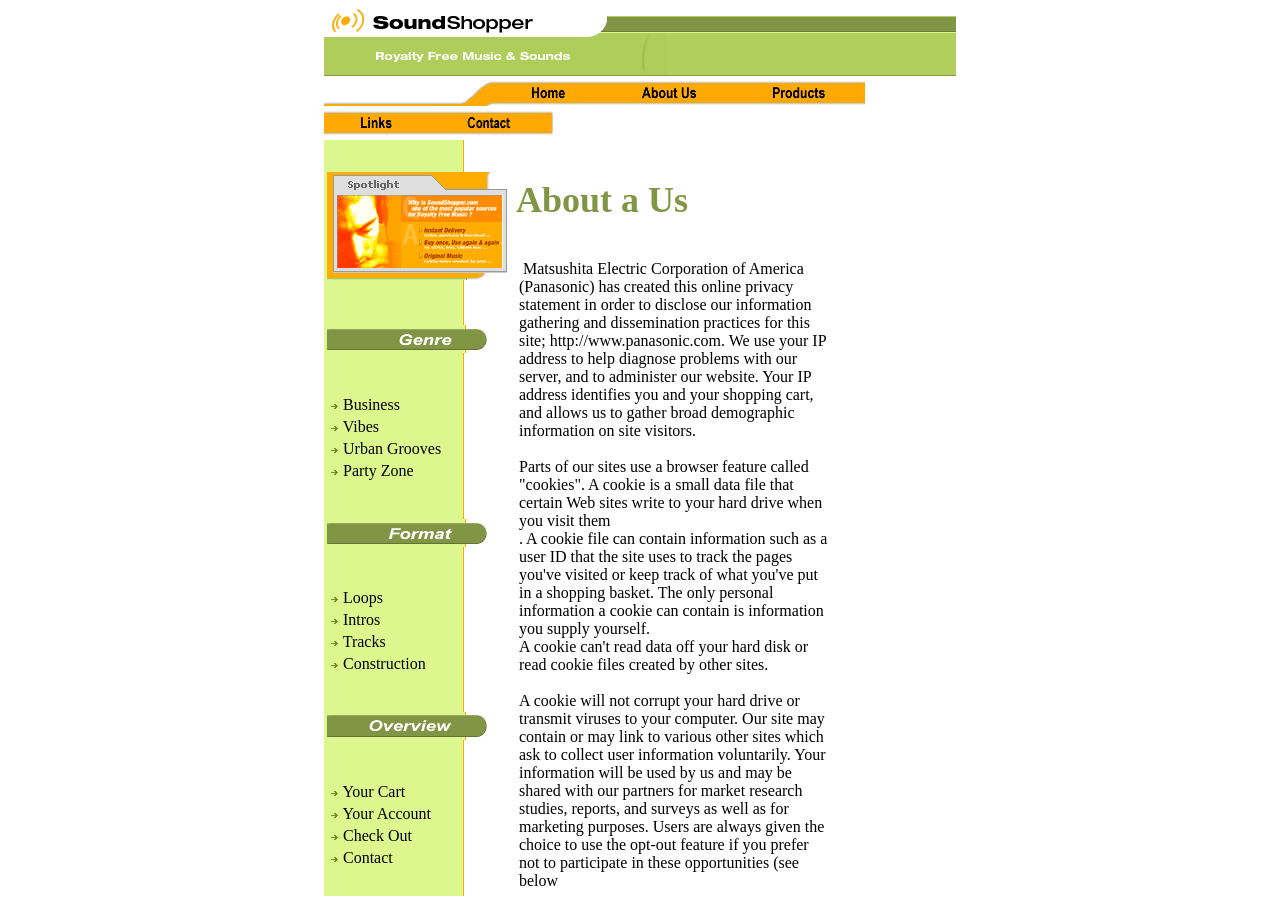
<file: Bai10/as.html>
<!doctype html>
<html><!-- InstanceBegin template="/Templates/whatthe.dwt" codeOutsideHTMLIsLocked="false" -->
<head>
<meta charset="utf-8">
<!-- InstanceBeginEditable name="doctitle" -->
<title>Untitled Document</title>
<!-- InstanceEndEditable -->
<link href="css.css" rel="stylesheet" type="text/css">
<script type="text/javascript">
function MM_preloadImages() { //v3.0
  var d=document; if(d.images){ if(!d.MM_p) d.MM_p=new Array();
    var i,j=d.MM_p.length,a=MM_preloadImages.arguments; for(i=0; i<a.length; i++)
    if (a[i].indexOf("#")!=0){ d.MM_p[j]=new Image; d.MM_p[j++].src=a[i];}}
}

function MM_swapImgRestore() { //v3.0
  var i,x,a=document.MM_sr; for(i=0;a&&i<a.length&&(x=a[i])&&x.oSrc;i++) x.src=x.oSrc;
}

function MM_findObj(n, d) { //v4.01
  var p,i,x;  if(!d) d=document; if((p=n.indexOf("?"))>0&&parent.frames.length) {
    d=parent.frames[n.substring(p+1)].document; n=n.substring(0,p);}
  if(!(x=d[n])&&d.all) x=d.all[n]; for (i=0;!x&&i<d.forms.length;i++) x=d.forms[i][n];
  for(i=0;!x&&d.layers&&i<d.layers.length;i++) x=MM_findObj(n,d.layers[i].document);
  if(!x && d.getElementById) x=d.getElementById(n); return x;
}

function MM_swapImage() { //v3.0
  var i,j=0,x,a=MM_swapImage.arguments; document.MM_sr=new Array; for(i=0;i<(a.length-2);i+=3)
   if ((x=MM_findObj(a[i]))!=null){document.MM_sr[j++]=x; if(!x.oSrc) x.oSrc=x.src; x.src=a[i+2];}
}
</script>
<!-- InstanceBeginEditable name="head" -->
<!-- InstanceEndEditable -->
</head>

<body onLoad="MM_preloadImages('Images/home_over.gif','Images/about_over.gif','Images/Product_over.gif','Images/link_over.gif','Images/contact_over.gif')"><table width="50%" border="0" align="center" cellpadding="0" cellspacing="0">
  <tbody>
    <tr>
      <td width="90%" height="72" align="left" valign="top" class="nen"><img src="Images/Logo.gif" width="343" height="68" alt=""/></td>
      <td width="10%" height="72" align="left" valign="top" class="nen">&nbsp;</td>
     
    </tr>
    <tr>
      <td height="30" colspan="2"><img src="Images/corner.gif" width="185" height="26" alt=""/><a href="#"><img src="Images/home_up.gif" alt="" width="91" height="26" id="Image1" onMouseOver="MM_swapImage('Image1','','Images/home_over.gif',1)" onMouseOut="MM_swapImgRestore()"/></a><a href="as.html"><img src="Images/about_up.gif" alt="" width="131" height="26" id="Image2" onMouseOver="MM_swapImage('Image2','','Images/about_over.gif',1)" onMouseOut="MM_swapImgRestore()"/></a><a href="p.html"><img src="Images/Product_up.gif" alt="" width="134" height="26" id="Image3" onMouseOver="MM_swapImage('Image3','','Images/Product_over.gif',1)" onMouseOut="MM_swapImgRestore()"/></a><a href="#"><img src="Images/link_up.gif" alt="" width="109" height="26" id="Image4" onMouseOver="MM_swapImage('Image4','','Images/link_over.gif',1)" onMouseOut="MM_swapImgRestore()"/></a><a href="mk.html"><img src="Images/contact_up.gif" alt="" width="120" height="26" id="Image5" onMouseOver="MM_swapImage('Image5','','Images/contact_over.gif',1)" onMouseOut="MM_swapImgRestore()"/></a></td>
    </tr>
    <tr>
      <td height="348" colspan="2" align="left" valign="top" class="bg"><table width="90%" border="0">
        <tbody>
          <tr>
            <td width="18%"><img src="Images/spotlight.gif" width="185" height="108" alt=""/></td>
            <td width="82%" colspan="2" rowspan="8" valign="top"><!-- InstanceBeginEditable name="noidubng" -->
              <p style="font-size: 36px; color: #809645;"><strong>About a Us</strong></p><table width="85%" border="0">
  <tbody>
    <tr>
      <td>&nbsp;Matsushita Electric Corporation of America (Panasonic) has created this online privacy statement in order to disclose our information gathering and dissemination practices for this site; http://www.panasonic.com. We use your IP address to help diagnose problems with our server, and to administer our website. Your IP address identifies you and your shopping cart, and allows us to gather broad demographic information on site visitors.<br>
        <br>
 Parts of our sites use a browser feature called "cookies". A cookie is a small data file that certain Web sites write to your hard drive when you visit them<br>
 . A cookie file can contain information such as a user ID that the site uses to track the pages you've visited or keep track of what you've put in a shopping basket. The only personal information a cookie can contain is information you supply yourself.<br>
 A cookie can't read data off your hard disk or read cookie files created by other sites. <br>
 <br>
A cookie will not corrupt your hard drive or transmit viruses to your computer. Our site may contain or may link to various other sites which ask to collect user information voluntarily. Your information will be used by us and may be shared with our partners for market research studies, reports, and surveys as well as for marketing purposes. Users are always given the choice to use the opt-out feature if you prefer not to participate in these opportunities (see below</td>
    </tr>
  </tbody>
</table>

                          <!-- InstanceEndEditable --></td>
            </tr>
          <tr>
            <td><img src="Images/Genre.gif" width="184" height="28" alt=""/></td>
            </tr>
          <tr>
            <td style="color: #000000"><table width="70%" border="0">
              <tbody>
                <tr>
                  <td><img src="Images/Arrow.gif" width="9" height="7" alt=""/> Business</td>
                  </tr>
                <tr>
                  <td><img src="Images/Arrow.gif" width="9" height="7" alt=""/> Vibes</td>
                  </tr>
                <tr>
                  <td><img src="Images/Arrow.gif" width="9" height="7" alt=""/> Urban Grooves</td>
                  </tr>
                <tr>
                  <td><img src="Images/Arrow.gif" width="9" height="7" alt=""/> Party Zone</td>
                  </tr>
              </tbody>
            </table></td>
            </tr>
          <tr>
            <td><img src="Images/Format.gif" width="184" height="28" alt=""/></td>
            </tr>
          <tr>
            <td><table width="70%" border="0">
              <tbody>
                <tr>
                  <td><img src="Images/Arrow.gif" width="9" height="7" alt=""/> Loops</td>
                </tr>
                <tr>
                  <td><img src="Images/Arrow.gif" width="9" height="7" alt=""/> Intros</td>
                </tr>
                <tr>
                  <td><img src="Images/Arrow.gif" width="9" height="7" alt=""/> Tracks</td>
                </tr>
                <tr>
                  <td><img src="Images/Arrow.gif" width="9" height="7" alt=""/> Construction </td>
                </tr>
              </tbody>
            </table></td>
            </tr>
          <tr>
            <td><img src="Images/Overview.gif" width="184" height="28" alt=""/></td>
            </tr>
          <tr>
            <td><table width="70%" border="0">
              <tbody>
                <tr>
                  <td><img src="Images/Arrow.gif" width="9" height="7" alt=""/> Your Cart</td>
                </tr>
                <tr>
                  <td><img src="Images/Arrow.gif" width="9" height="7" alt=""/> Your Account</td>
                </tr>
                <tr>
                  <td><img src="Images/Arrow.gif" width="9" height="7" alt=""/> Check Out</td>
                </tr>
                <tr>
                  <td><img src="Images/Arrow.gif" width="9" height="7" alt=""/> Contact </td>
                </tr>
              </tbody>
            </table></td>
            </tr>
          
        </tbody>
      </table></td>
    </tr>
  </tbody>
</table>

</body>
<!-- InstanceEnd --></html>
</file>
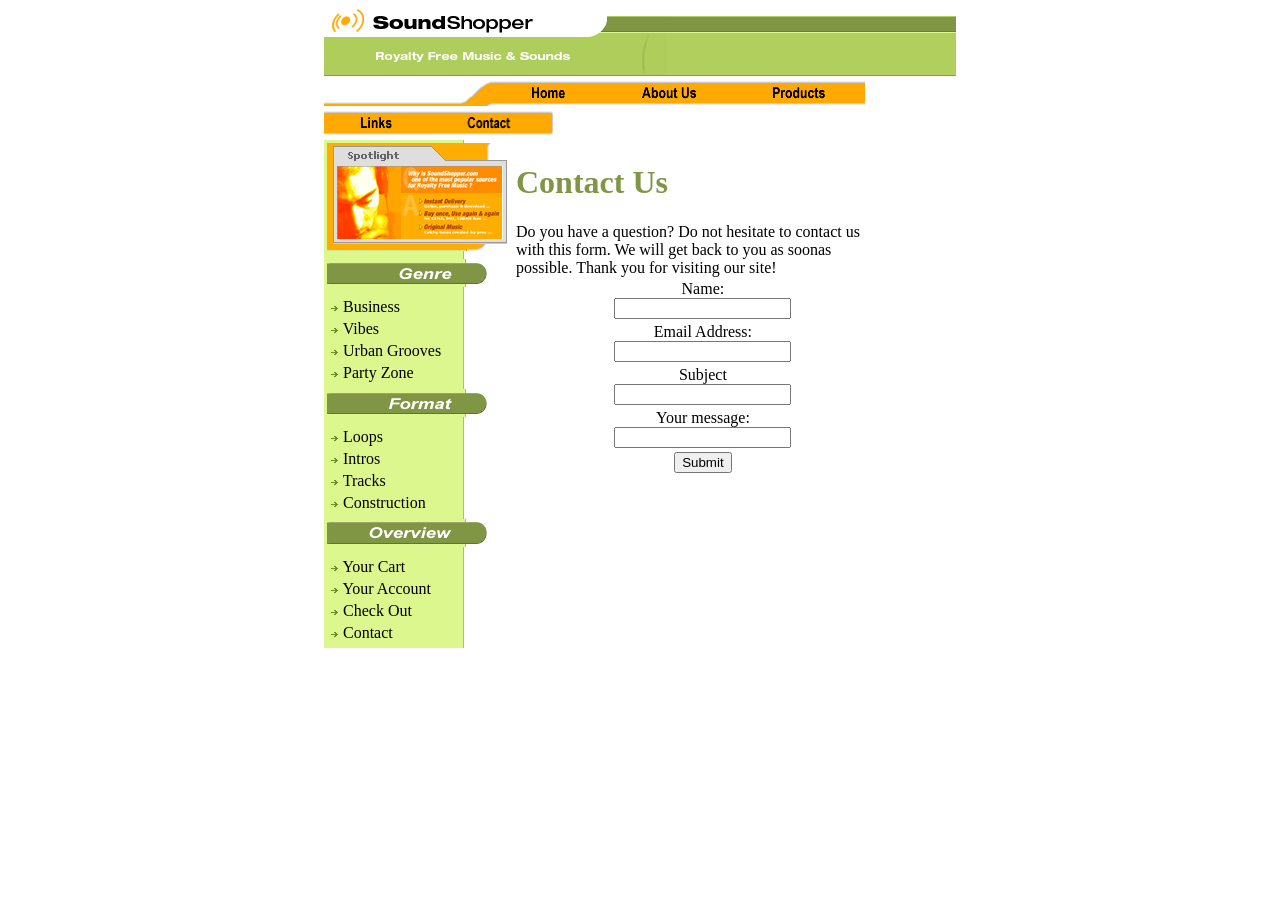
<file: Bai10/mk.html>
<!doctype html>
<html><!-- InstanceBegin template="/Templates/whatthe.dwt" codeOutsideHTMLIsLocked="false" -->
<head>
<meta charset="utf-8">
<!-- InstanceBeginEditable name="doctitle" -->
<title>Untitled Document</title>
<!-- InstanceEndEditable -->
<link href="css.css" rel="stylesheet" type="text/css">
<script type="text/javascript">
function MM_preloadImages() { //v3.0
  var d=document; if(d.images){ if(!d.MM_p) d.MM_p=new Array();
    var i,j=d.MM_p.length,a=MM_preloadImages.arguments; for(i=0; i<a.length; i++)
    if (a[i].indexOf("#")!=0){ d.MM_p[j]=new Image; d.MM_p[j++].src=a[i];}}
}

function MM_swapImgRestore() { //v3.0
  var i,x,a=document.MM_sr; for(i=0;a&&i<a.length&&(x=a[i])&&x.oSrc;i++) x.src=x.oSrc;
}

function MM_findObj(n, d) { //v4.01
  var p,i,x;  if(!d) d=document; if((p=n.indexOf("?"))>0&&parent.frames.length) {
    d=parent.frames[n.substring(p+1)].document; n=n.substring(0,p);}
  if(!(x=d[n])&&d.all) x=d.all[n]; for (i=0;!x&&i<d.forms.length;i++) x=d.forms[i][n];
  for(i=0;!x&&d.layers&&i<d.layers.length;i++) x=MM_findObj(n,d.layers[i].document);
  if(!x && d.getElementById) x=d.getElementById(n); return x;
}

function MM_swapImage() { //v3.0
  var i,j=0,x,a=MM_swapImage.arguments; document.MM_sr=new Array; for(i=0;i<(a.length-2);i+=3)
   if ((x=MM_findObj(a[i]))!=null){document.MM_sr[j++]=x; if(!x.oSrc) x.oSrc=x.src; x.src=a[i+2];}
}
</script>
<!-- InstanceBeginEditable name="head" -->
<!-- InstanceEndEditable -->
</head>

<body onLoad="MM_preloadImages('Images/home_over.gif','Images/about_over.gif','Images/Product_over.gif','Images/link_over.gif','Images/contact_over.gif')"><table width="50%" border="0" align="center" cellpadding="0" cellspacing="0">
  <tbody>
    <tr>
      <td width="90%" height="72" align="left" valign="top" class="nen"><img src="Images/Logo.gif" width="343" height="68" alt=""/></td>
      <td width="10%" height="72" align="left" valign="top" class="nen">&nbsp;</td>
     
    </tr>
    <tr>
      <td height="30" colspan="2"><img src="Images/corner.gif" width="185" height="26" alt=""/><a href="#"><img src="Images/home_up.gif" alt="" width="91" height="26" id="Image1" onMouseOver="MM_swapImage('Image1','','Images/home_over.gif',1)" onMouseOut="MM_swapImgRestore()"/></a><a href="as.html"><img src="Images/about_up.gif" alt="" width="131" height="26" id="Image2" onMouseOver="MM_swapImage('Image2','','Images/about_over.gif',1)" onMouseOut="MM_swapImgRestore()"/></a><a href="p.html"><img src="Images/Product_up.gif" alt="" width="134" height="26" id="Image3" onMouseOver="MM_swapImage('Image3','','Images/Product_over.gif',1)" onMouseOut="MM_swapImgRestore()"/></a><a href="#"><img src="Images/link_up.gif" alt="" width="109" height="26" id="Image4" onMouseOver="MM_swapImage('Image4','','Images/link_over.gif',1)" onMouseOut="MM_swapImgRestore()"/></a><a href="mk.html"><img src="Images/contact_up.gif" alt="" width="120" height="26" id="Image5" onMouseOver="MM_swapImage('Image5','','Images/contact_over.gif',1)" onMouseOut="MM_swapImgRestore()"/></a></td>
    </tr>
    <tr>
      <td height="348" colspan="2" align="left" valign="top" class="bg"><table width="90%" border="0">
        <tbody>
          <tr>
            <td width="18%"><img src="Images/spotlight.gif" width="185" height="108" alt=""/></td>
            <td width="82%" colspan="2" rowspan="8" valign="top"><!-- InstanceBeginEditable name="noidubng" --><h1 style="color: #809645">Contact Us</h1>

				Do you have a question? Do not hesitate to contact us with this form. We will get back to you as soonas possible. Thank you for visiting our site!<table width="70%" border="0" align="center">
  <tbody><form>
    <tr>
      <td align="center">Name:<br>
<input type="text" name="textfield" id="textfield"></td>
    </tr>
    <tr>
      <td align="center"><label for="email">Email Address:</label>
        <br>
        <input type="email" name="email" id="email"></td>
    </tr>
    <tr>
      <td align="center"><label for="textfield2">Subject<br>
      </label>
        <input type="text" name="textfield2" id="textfield2"></td>
    </tr>
    <tr>
      <td align="center"><label for="textfield3">Your message:<br>
      </label>
        <input type="text" name="textfield3" id="textfield3"></td>
    </tr>
    <tr>
      <td align="center"><input type="submit" name="submit" id="submit" value="Submit"></td>
    </tr>
   </form>
</table>
<!-- InstanceEndEditable --></td>
            </tr>
          <tr>
            <td><img src="Images/Genre.gif" width="184" height="28" alt=""/></td>
            </tr>
          <tr>
            <td style="color: #000000"><table width="70%" border="0">
              <tbody>
                <tr>
                  <td><img src="Images/Arrow.gif" width="9" height="7" alt=""/> Business</td>
                  </tr>
                <tr>
                  <td><img src="Images/Arrow.gif" width="9" height="7" alt=""/> Vibes</td>
                  </tr>
                <tr>
                  <td><img src="Images/Arrow.gif" width="9" height="7" alt=""/> Urban Grooves</td>
                  </tr>
                <tr>
                  <td><img src="Images/Arrow.gif" width="9" height="7" alt=""/> Party Zone</td>
                  </tr>
              </tbody>
            </table></td>
            </tr>
          <tr>
            <td><img src="Images/Format.gif" width="184" height="28" alt=""/></td>
            </tr>
          <tr>
            <td><table width="70%" border="0">
              <tbody>
                <tr>
                  <td><img src="Images/Arrow.gif" width="9" height="7" alt=""/> Loops</td>
                </tr>
                <tr>
                  <td><img src="Images/Arrow.gif" width="9" height="7" alt=""/> Intros</td>
                </tr>
                <tr>
                  <td><img src="Images/Arrow.gif" width="9" height="7" alt=""/> Tracks</td>
                </tr>
                <tr>
                  <td><img src="Images/Arrow.gif" width="9" height="7" alt=""/> Construction </td>
                </tr>
              </tbody>
            </table></td>
            </tr>
          <tr>
            <td><img src="Images/Overview.gif" width="184" height="28" alt=""/></td>
            </tr>
          <tr>
            <td><table width="70%" border="0">
              <tbody>
                <tr>
                  <td><img src="Images/Arrow.gif" width="9" height="7" alt=""/> Your Cart</td>
                </tr>
                <tr>
                  <td><img src="Images/Arrow.gif" width="9" height="7" alt=""/> Your Account</td>
                </tr>
                <tr>
                  <td><img src="Images/Arrow.gif" width="9" height="7" alt=""/> Check Out</td>
                </tr>
                <tr>
                  <td><img src="Images/Arrow.gif" width="9" height="7" alt=""/> Contact </td>
                </tr>
              </tbody>
            </table></td>
            </tr>
          
        </tbody>
      </table></td>
    </tr>
  </tbody>
</table>

</body>
<!-- InstanceEnd --></html>
</file>
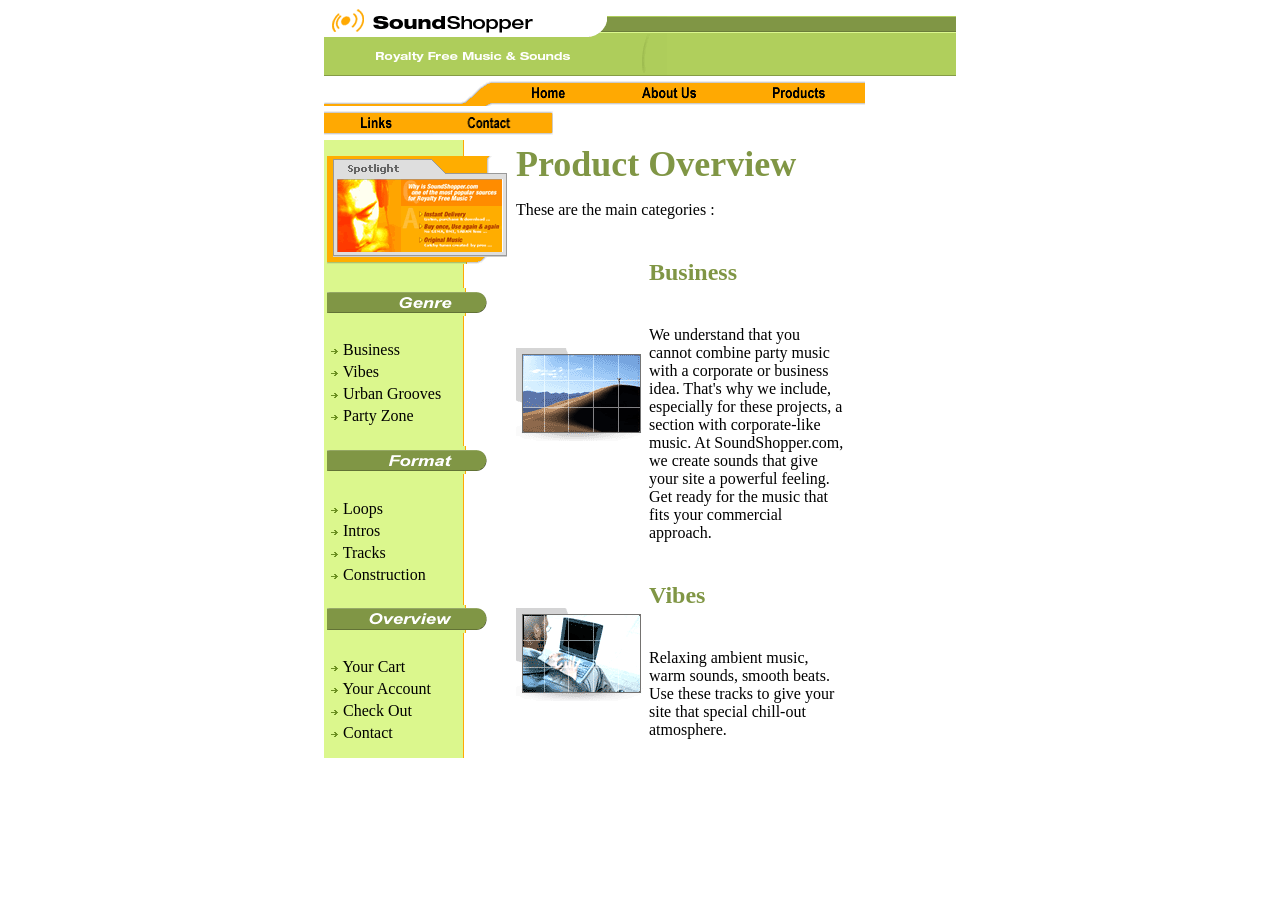
<file: Bai10/p.html>
<!doctype html>
<html><!-- InstanceBegin template="/Templates/whatthe.dwt" codeOutsideHTMLIsLocked="false" -->
<head>
<meta charset="utf-8">
<!-- InstanceBeginEditable name="doctitle" -->
<title>Untitled Document</title>
<!-- InstanceEndEditable -->
<link href="css.css" rel="stylesheet" type="text/css">
<script type="text/javascript">
function MM_preloadImages() { //v3.0
  var d=document; if(d.images){ if(!d.MM_p) d.MM_p=new Array();
    var i,j=d.MM_p.length,a=MM_preloadImages.arguments; for(i=0; i<a.length; i++)
    if (a[i].indexOf("#")!=0){ d.MM_p[j]=new Image; d.MM_p[j++].src=a[i];}}
}

function MM_swapImgRestore() { //v3.0
  var i,x,a=document.MM_sr; for(i=0;a&&i<a.length&&(x=a[i])&&x.oSrc;i++) x.src=x.oSrc;
}

function MM_findObj(n, d) { //v4.01
  var p,i,x;  if(!d) d=document; if((p=n.indexOf("?"))>0&&parent.frames.length) {
    d=parent.frames[n.substring(p+1)].document; n=n.substring(0,p);}
  if(!(x=d[n])&&d.all) x=d.all[n]; for (i=0;!x&&i<d.forms.length;i++) x=d.forms[i][n];
  for(i=0;!x&&d.layers&&i<d.layers.length;i++) x=MM_findObj(n,d.layers[i].document);
  if(!x && d.getElementById) x=d.getElementById(n); return x;
}

function MM_swapImage() { //v3.0
  var i,j=0,x,a=MM_swapImage.arguments; document.MM_sr=new Array; for(i=0;i<(a.length-2);i+=3)
   if ((x=MM_findObj(a[i]))!=null){document.MM_sr[j++]=x; if(!x.oSrc) x.oSrc=x.src; x.src=a[i+2];}
}
</script>
<!-- InstanceBeginEditable name="head" -->
<!-- InstanceEndEditable -->
</head>

<body onLoad="MM_preloadImages('Images/home_over.gif','Images/about_over.gif','Images/Product_over.gif','Images/link_over.gif','Images/contact_over.gif')"><table width="50%" border="0" align="center" cellpadding="0" cellspacing="0">
  <tbody>
    <tr>
      <td width="90%" height="72" align="left" valign="top" class="nen"><img src="Images/Logo.gif" width="343" height="68" alt=""/></td>
      <td width="10%" height="72" align="left" valign="top" class="nen">&nbsp;</td>
     
    </tr>
    <tr>
      <td height="30" colspan="2"><img src="Images/corner.gif" width="185" height="26" alt=""/><a href="#"><img src="Images/home_up.gif" alt="" width="91" height="26" id="Image1" onMouseOver="MM_swapImage('Image1','','Images/home_over.gif',1)" onMouseOut="MM_swapImgRestore()"/></a><a href="as.html"><img src="Images/about_up.gif" alt="" width="131" height="26" id="Image2" onMouseOver="MM_swapImage('Image2','','Images/about_over.gif',1)" onMouseOut="MM_swapImgRestore()"/></a><a href="p.html"><img src="Images/Product_up.gif" alt="" width="134" height="26" id="Image3" onMouseOver="MM_swapImage('Image3','','Images/Product_over.gif',1)" onMouseOut="MM_swapImgRestore()"/></a><a href="#"><img src="Images/link_up.gif" alt="" width="109" height="26" id="Image4" onMouseOver="MM_swapImage('Image4','','Images/link_over.gif',1)" onMouseOut="MM_swapImgRestore()"/></a><a href="mk.html"><img src="Images/contact_up.gif" alt="" width="120" height="26" id="Image5" onMouseOver="MM_swapImage('Image5','','Images/contact_over.gif',1)" onMouseOut="MM_swapImgRestore()"/></a></td>
    </tr>
    <tr>
      <td height="348" colspan="2" align="left" valign="top" class="bg"><table width="90%" border="0">
        <tbody>
          <tr>
            <td width="18%"><img src="Images/spotlight.gif" width="185" height="108" alt=""/></td>
            <td width="82%" colspan="2" rowspan="8" valign="top"><!-- InstanceBeginEditable name="noidubng" -->
              <strong style="font-size: 36px; color: #809645;">Product Overview</strong>
<table width="88%" border="0" cellpadding="0" cellspacing="0">
  <tbody>
                  <tr>
                    <td colspan="2"><p>These are the main categories :</p></td>
                  </tr>
                  <tr>
                    <td width="40%" rowspan="2"><img src="Images/icon-vibes.gif" width="133" height="93" alt=""/></td>
                    <td width="60%"><p style="color: #809645; font-size: 24px;"><strong>Business</strong></p></td>
                  </tr>
                  <tr>
                    <td><p>We understand that you cannot combine party music with a corporate or  business idea. That's why we include, especially for these projects, a section  with corporate-like music. At SoundShopper.com, we create sounds that give your  site a powerful feeling. Get ready for the music that fits your commercial  approach.</p></td>
                  </tr>
	  <tr>
                    <td rowspan="2"><img src="Images/icon-business.gif" width="133" height="93" alt=""/></td>
                    <td height="37"><p style="font-size: 24px; color: #809645;"><strong>Vibes</strong></p></td>
                  </tr>
                  <tr>
                    <td height="25"><p>Relaxing ambient music, warm sounds, smooth beats. Use these tracks to give  your site that special chill-out atmosphere.  </p></td>
                  </tr>
                </tbody>
            </table>
            <!-- InstanceEndEditable --></td>
            </tr>
          <tr>
            <td><img src="Images/Genre.gif" width="184" height="28" alt=""/></td>
            </tr>
          <tr>
            <td style="color: #000000"><table width="70%" border="0">
              <tbody>
                <tr>
                  <td><img src="Images/Arrow.gif" width="9" height="7" alt=""/> Business</td>
                  </tr>
                <tr>
                  <td><img src="Images/Arrow.gif" width="9" height="7" alt=""/> Vibes</td>
                  </tr>
                <tr>
                  <td><img src="Images/Arrow.gif" width="9" height="7" alt=""/> Urban Grooves</td>
                  </tr>
                <tr>
                  <td><img src="Images/Arrow.gif" width="9" height="7" alt=""/> Party Zone</td>
                  </tr>
              </tbody>
            </table></td>
            </tr>
          <tr>
            <td><img src="Images/Format.gif" width="184" height="28" alt=""/></td>
            </tr>
          <tr>
            <td><table width="70%" border="0">
              <tbody>
                <tr>
                  <td><img src="Images/Arrow.gif" width="9" height="7" alt=""/> Loops</td>
                </tr>
                <tr>
                  <td><img src="Images/Arrow.gif" width="9" height="7" alt=""/> Intros</td>
                </tr>
                <tr>
                  <td><img src="Images/Arrow.gif" width="9" height="7" alt=""/> Tracks</td>
                </tr>
                <tr>
                  <td><img src="Images/Arrow.gif" width="9" height="7" alt=""/> Construction </td>
                </tr>
              </tbody>
            </table></td>
            </tr>
          <tr>
            <td><img src="Images/Overview.gif" width="184" height="28" alt=""/></td>
            </tr>
          <tr>
            <td><table width="70%" border="0">
              <tbody>
                <tr>
                  <td><img src="Images/Arrow.gif" width="9" height="7" alt=""/> Your Cart</td>
                </tr>
                <tr>
                  <td><img src="Images/Arrow.gif" width="9" height="7" alt=""/> Your Account</td>
                </tr>
                <tr>
                  <td><img src="Images/Arrow.gif" width="9" height="7" alt=""/> Check Out</td>
                </tr>
                <tr>
                  <td><img src="Images/Arrow.gif" width="9" height="7" alt=""/> Contact </td>
                </tr>
              </tbody>
            </table></td>
            </tr>
          
        </tbody>
      </table></td>
    </tr>
  </tbody>
</table>

</body>
<!-- InstanceEnd --></html>
</file>
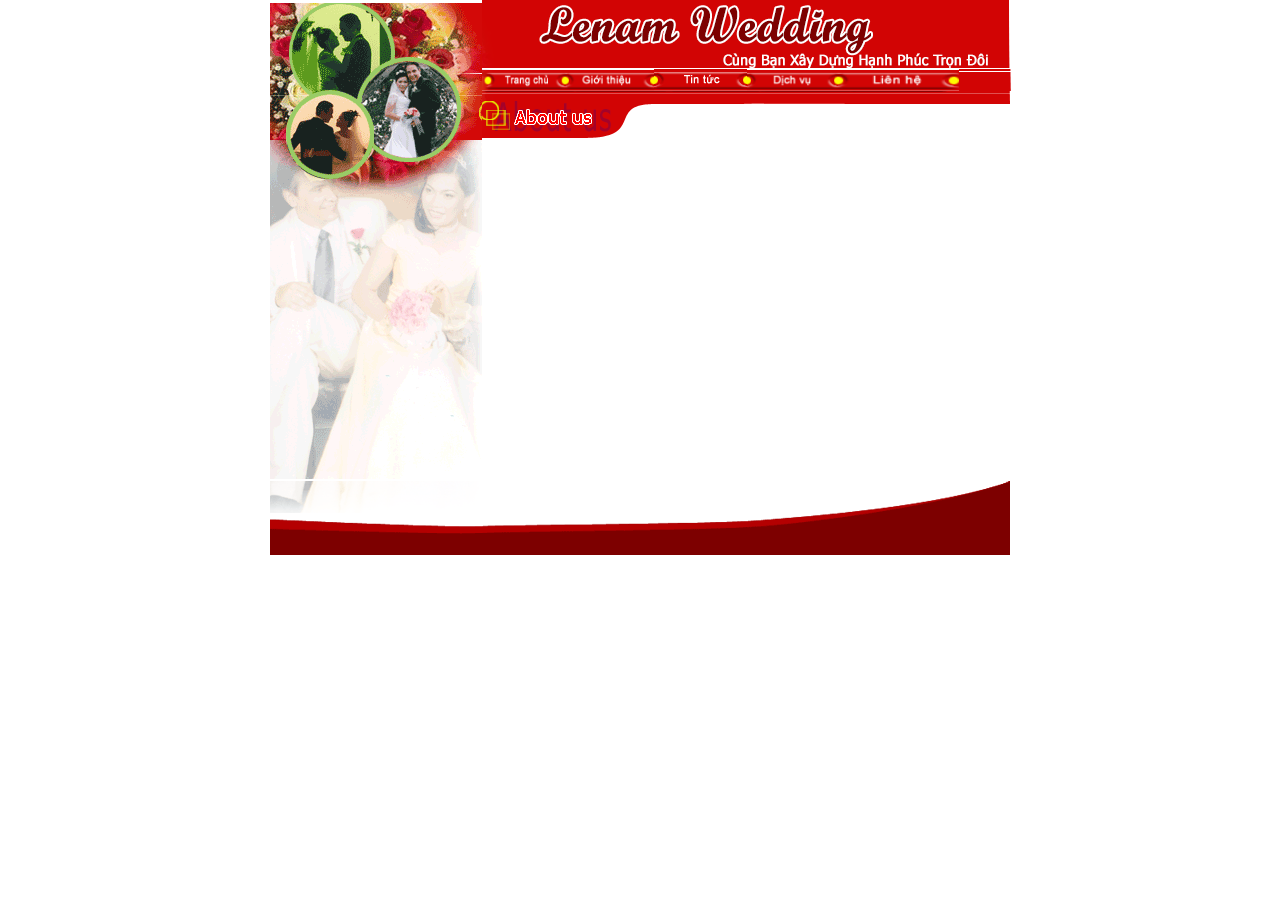
<file: Bai11/AB.html>
<html>
<head>
<title>lenam</title>
<meta http-equiv="Content-Type" content="text/html; charset=utf-8">
<script type="text/javascript">
function MM_preloadImages() { //v3.0
  var d=document; if(d.images){ if(!d.MM_p) d.MM_p=new Array();
    var i,j=d.MM_p.length,a=MM_preloadImages.arguments; for(i=0; i<a.length; i++)
    if (a[i].indexOf("#")!=0){ d.MM_p[j]=new Image; d.MM_p[j++].src=a[i];}}
}

function MM_swapImgRestore() { //v3.0
  var i,x,a=document.MM_sr; for(i=0;a&&i<a.length&&(x=a[i])&&x.oSrc;i++) x.src=x.oSrc;
}

function MM_findObj(n, d) { //v4.01
  var p,i,x;  if(!d) d=document; if((p=n.indexOf("?"))>0&&parent.frames.length) {
    d=parent.frames[n.substring(p+1)].document; n=n.substring(0,p);}
  if(!(x=d[n])&&d.all) x=d.all[n]; for (i=0;!x&&i<d.forms.length;i++) x=d.forms[i][n];
  for(i=0;!x&&d.layers&&i<d.layers.length;i++) x=MM_findObj(n,d.layers[i].document);
  if(!x && d.getElementById) x=d.getElementById(n); return x;
}

function MM_swapImage() { //v3.0
  var i,j=0,x,a=MM_swapImage.arguments; document.MM_sr=new Array; for(i=0;i<(a.length-2);i+=3)
   if ((x=MM_findObj(a[i]))!=null){document.MM_sr[j++]=x; if(!x.oSrc) x.oSrc=x.src; x.src=a[i+2];}
}
</script>
</head>
<body bgcolor="#FFFFFF" leftmargin="0" topmargin="0" marginwidth="0" marginheight="0" onLoad="MM_preloadImages('images/trangchu_over.gif','images/gioithieu_over.gif','images/tintuc_over.gif','images/dichvu_over.gif','images/lienhe_over.gif')">
<!-- Save for Web Slices (lenam.psd) -->
<table width="740" height="555" border="0" align="center" cellpadding="0" cellspacing="0" id="Table_01">
	<tr>
		<td rowspan="4">
			<img src="images/GioiThieu_01.gif" alt="" width="212" height="476" id="Image3"></td>
		<td colspan="6">
			<img src="images/GioiThieu_02.gif" width="528" height="68" alt=""></td>
	</tr>
	<tr>
		<td>
			<img src="images/trangchu.gif" alt="" width="83" height="22" id="Image1" onMouseOver="MM_swapImage('Image1','','images/trangchu_over.gif',1)" onMouseOut="MM_swapImgRestore()"></td>
		<td><a href="GioiThieu.html"><img src="images/gioithieu.gif" alt="" width="89" height="22" id="Image2" onMouseOver="MM_swapImage('Image2','','images/gioithieu_over.gif',1)" onMouseOut="MM_swapImgRestore()"></a></td>
		<td><img src="images/tintuc.gif" alt="" width="93" height="23" id="Image6" onMouseOver="MM_swapImage('Image6','','images/tintuc_over.gif',1)" onMouseOut="MM_swapImgRestore()"/></td>
		<td><a href="dichvu.html"><img src="images/dichvu.gif" alt="" width="91" height="22" id="Image4" onMouseOver="MM_swapImage('Image4','','images/dichvu_over.gif',1)" onMouseOut="MM_swapImgRestore()"></a></td>
		<td>
			<img src="images/lienhe.gif" alt="" width="121" height="22" id="Image5" onMouseOver="MM_swapImage('Image5','','images/lienhe_over.gif',1)" onMouseOut="MM_swapImgRestore()"></td>
		<td>
			<img src="images/GioiThieu_08.gif" width="52" height="22" alt=""></td>
	</tr>
	<tr>
		<td colspan="6">
			<img src="images/GioiThieu_09.gif" width="528" height="48" alt=""></td>
	</tr>
	<tr>
		<td height="342" colspan="6">&nbsp;</td>
	</tr>
	<tr>
		<td colspan="7">
			<img src="images/GioiThieu_11.gif" width="740" height="74" alt=""></td>
	</tr>
</table>
<!-- End Save for Web Slices -->
</body>
</html>
</file>
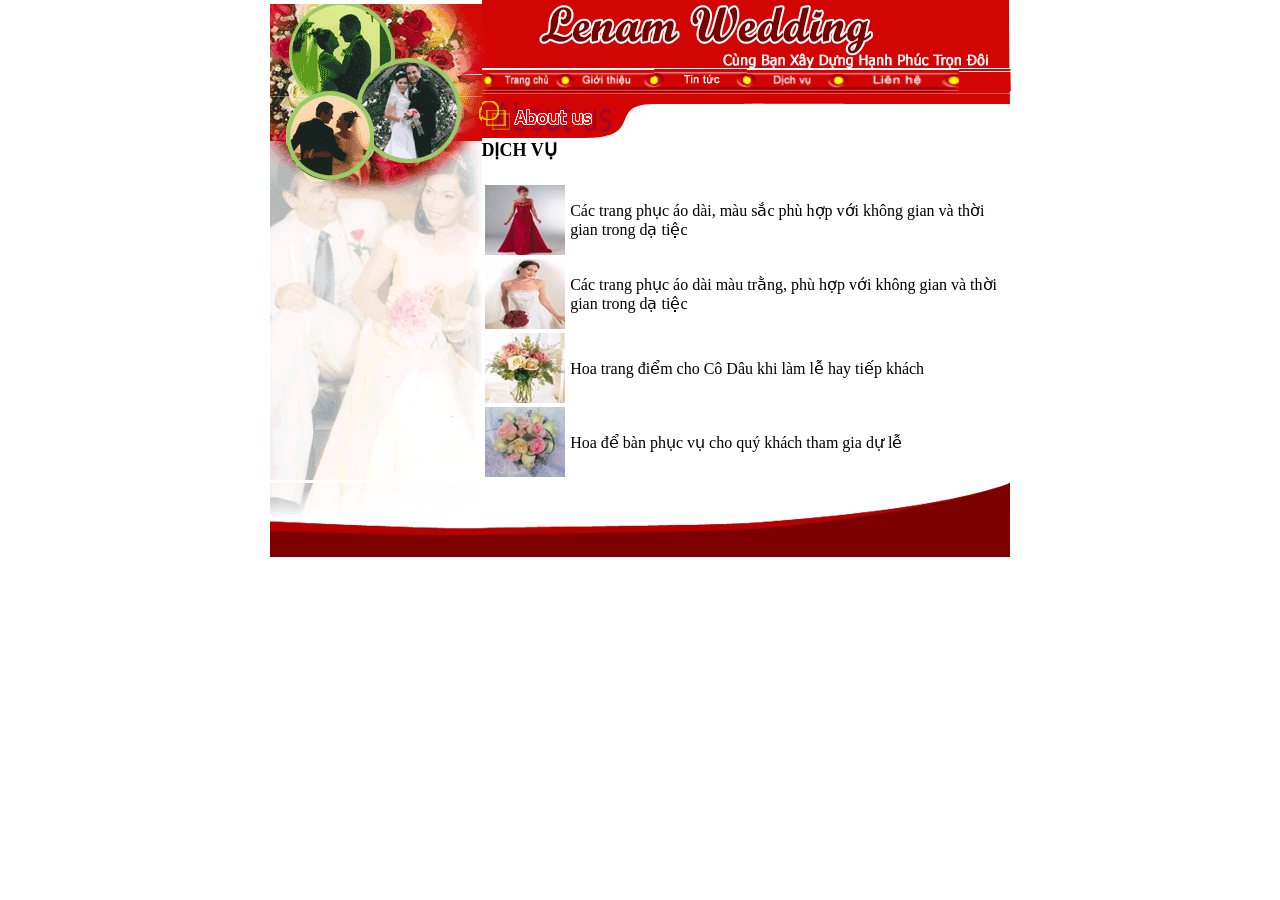
<file: Bai11/dichvu.html>
<html><!-- InstanceBegin template="/Templates/okla.dwt" codeOutsideHTMLIsLocked="false" -->
<head>
<!-- InstanceBeginEditable name="doctitle" -->
<title>lenam</title>
<!-- InstanceEndEditable -->
<meta http-equiv="Content-Type" content="text/html; charset=utf-8">
<script type="text/javascript">
function MM_preloadImages() { //v3.0
  var d=document; if(d.images){ if(!d.MM_p) d.MM_p=new Array();
    var i,j=d.MM_p.length,a=MM_preloadImages.arguments; for(i=0; i<a.length; i++)
    if (a[i].indexOf("#")!=0){ d.MM_p[j]=new Image; d.MM_p[j++].src=a[i];}}
}

function MM_swapImgRestore() { //v3.0
  var i,x,a=document.MM_sr; for(i=0;a&&i<a.length&&(x=a[i])&&x.oSrc;i++) x.src=x.oSrc;
}

function MM_findObj(n, d) { //v4.01
  var p,i,x;  if(!d) d=document; if((p=n.indexOf("?"))>0&&parent.frames.length) {
    d=parent.frames[n.substring(p+1)].document; n=n.substring(0,p);}
  if(!(x=d[n])&&d.all) x=d.all[n]; for (i=0;!x&&i<d.forms.length;i++) x=d.forms[i][n];
  for(i=0;!x&&d.layers&&i<d.layers.length;i++) x=MM_findObj(n,d.layers[i].document);
  if(!x && d.getElementById) x=d.getElementById(n); return x;
}

function MM_swapImage() { //v3.0
  var i,j=0,x,a=MM_swapImage.arguments; document.MM_sr=new Array; for(i=0;i<(a.length-2);i+=3)
   if ((x=MM_findObj(a[i]))!=null){document.MM_sr[j++]=x; if(!x.oSrc) x.oSrc=x.src; x.src=a[i+2];}
}
</script>
<!-- InstanceBeginEditable name="head" -->
<!-- InstanceEndEditable -->
</head>
<body bgcolor="#FFFFFF" leftmargin="0" topmargin="0" marginwidth="0" marginheight="0" onLoad="MM_preloadImages('images/trangchu_over.gif','images/gioithieu_over.gif','images/tintuc_over.gif','images/dichvu_over.gif','images/lienhe_over.gif')">
<!-- Save for Web Slices (lenam.psd) -->
<table width="740" height="557" border="0" align="center" cellpadding="0" cellspacing="0" id="Table_01">
	<tr>
		<td rowspan="4">
			<img src="images/GioiThieu_01.gif" alt="" width="212" height="476" id="Image3"></td>
		<td colspan="6">
			<img src="images/GioiThieu_02.gif" width="528" height="68" alt=""></td>
	</tr>
	<tr>
		<td><a href="AB.html"><img src="images/trangchu.gif" alt="" width="83" height="22" id="Image1" onMouseOver="MM_swapImage('Image1','','images/trangchu_over.gif',1)" onMouseOut="MM_swapImgRestore()"></a></td>
		<td><a href="GioiThieu.html"><img src="images/gioithieu.gif" alt="" width="89" height="22" id="Image2" onMouseOver="MM_swapImage('Image2','','images/gioithieu_over.gif',1)" onMouseOut="MM_swapImgRestore()"></a></td>
		<td><img src="images/tintuc.gif" alt="" width="93" height="23" id="Image6" onMouseOver="MM_swapImage('Image6','','images/tintuc_over.gif',1)" onMouseOut="MM_swapImgRestore()"/></td>
		<td><a href="dichvu.html"><img src="images/dichvu.gif" alt="" width="91" height="22" id="Image4" onMouseOver="MM_swapImage('Image4','','images/dichvu_over.gif',1)" onMouseOut="MM_swapImgRestore()"></a></td>
		<td>
			<img src="images/lienhe.gif" alt="" width="121" height="22" id="Image5" onMouseOver="MM_swapImage('Image5','','images/lienhe_over.gif',1)" onMouseOut="MM_swapImgRestore()"></td>
		<td>
			<img src="images/GioiThieu_08.gif" width="52" height="22" alt=""></td>
	</tr>
	<tr>
		<td colspan="6"><img src="images/GioiThieu_09.gif" width="528" height="48" alt=""/></td>
	</tr>
	<tr>
		<td height="344" colspan="6" align="left" valign="top" bgcolor="#FFFFFF"><!-- InstanceBeginEditable name="EditRegion3" --><strong style="font-size: 18px">DỊCH VỤ<br>
	    <br><table width="100%" border="0">
  <tbody>
    <tr>
      <td width="16%"><img src="images/ColorDress.jpg" width="80" height="70" alt=""/></td>
      <td width="84%">Các trang phục áo dài, màu sắc phù hợp với không gian và thời gian trong dạ tiệc</td>
    </tr>
    <tr>
      <td><img src="images/WhiteDress.jpg" width="80" height="70" alt=""/></td>
      <td>Các trang phục áo dài màu trằng, phù hợp với không gian và thời gian trong dạ tiệc</td>
    </tr>
    <tr>
      <td><img src="images/tableFlower.jpg" width="80" height="70" alt=""/></td>
      <td>Hoa trang điểm cho Cô Dâu khi làm lễ hay tiếp khách</td>
    </tr>
    <tr>
      <td><img src="images/handFlower.jpg" width="80" height="70" alt=""/></td>
      <td>Hoa để bàn phục vụ cho quý khách tham gia dự lễ<br></td>
    </tr>
  </tbody>
</table><!-- InstanceEndEditable --></td>
	</tr>
	<tr>
		<td colspan="7">
			<img src="images/GioiThieu_11.gif" width="740" height="74" alt=""></td>
	</tr>
</table>
<!-- End Save for Web Slices -->
</body>
<!-- InstanceEnd --></html>
</file>
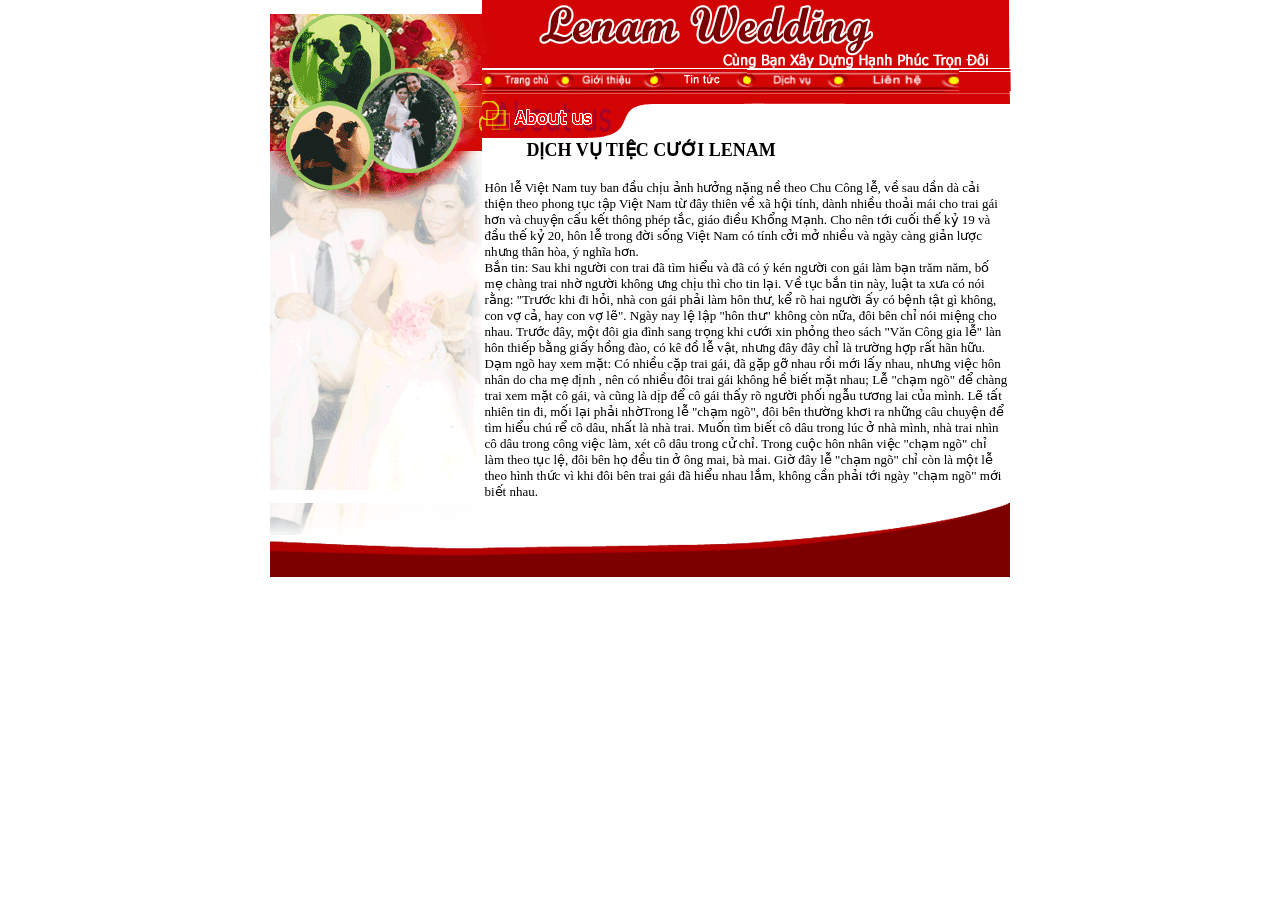
<file: Bai11/GioiThieu.html>
<html><!-- InstanceBegin template="/Templates/okla.dwt" codeOutsideHTMLIsLocked="false" -->
<head>
<!-- InstanceBeginEditable name="doctitle" -->
<title>lenam</title>
<!-- InstanceEndEditable -->
<meta http-equiv="Content-Type" content="text/html; charset=utf-8">
<script type="text/javascript">
function MM_preloadImages() { //v3.0
  var d=document; if(d.images){ if(!d.MM_p) d.MM_p=new Array();
    var i,j=d.MM_p.length,a=MM_preloadImages.arguments; for(i=0; i<a.length; i++)
    if (a[i].indexOf("#")!=0){ d.MM_p[j]=new Image; d.MM_p[j++].src=a[i];}}
}

function MM_swapImgRestore() { //v3.0
  var i,x,a=document.MM_sr; for(i=0;a&&i<a.length&&(x=a[i])&&x.oSrc;i++) x.src=x.oSrc;
}

function MM_findObj(n, d) { //v4.01
  var p,i,x;  if(!d) d=document; if((p=n.indexOf("?"))>0&&parent.frames.length) {
    d=parent.frames[n.substring(p+1)].document; n=n.substring(0,p);}
  if(!(x=d[n])&&d.all) x=d.all[n]; for (i=0;!x&&i<d.forms.length;i++) x=d.forms[i][n];
  for(i=0;!x&&d.layers&&i<d.layers.length;i++) x=MM_findObj(n,d.layers[i].document);
  if(!x && d.getElementById) x=d.getElementById(n); return x;
}

function MM_swapImage() { //v3.0
  var i,j=0,x,a=MM_swapImage.arguments; document.MM_sr=new Array; for(i=0;i<(a.length-2);i+=3)
   if ((x=MM_findObj(a[i]))!=null){document.MM_sr[j++]=x; if(!x.oSrc) x.oSrc=x.src; x.src=a[i+2];}
}
</script>
<!-- InstanceBeginEditable name="head" -->
<!-- InstanceEndEditable -->
</head>
<body bgcolor="#FFFFFF" leftmargin="0" topmargin="0" marginwidth="0" marginheight="0" onLoad="MM_preloadImages('images/trangchu_over.gif','images/gioithieu_over.gif','images/tintuc_over.gif','images/dichvu_over.gif','images/lienhe_over.gif')">
<!-- Save for Web Slices (lenam.psd) -->
<table width="740" height="557" border="0" align="center" cellpadding="0" cellspacing="0" id="Table_01">
	<tr>
		<td rowspan="4">
			<img src="images/GioiThieu_01.gif" alt="" width="212" height="476" id="Image3"></td>
		<td colspan="6">
			<img src="images/GioiThieu_02.gif" width="528" height="68" alt=""></td>
	</tr>
	<tr>
		<td><a href="AB.html"><img src="images/trangchu.gif" alt="" width="83" height="22" id="Image1" onMouseOver="MM_swapImage('Image1','','images/trangchu_over.gif',1)" onMouseOut="MM_swapImgRestore()"></a></td>
		<td><a href="GioiThieu.html"><img src="images/gioithieu.gif" alt="" width="89" height="22" id="Image2" onMouseOver="MM_swapImage('Image2','','images/gioithieu_over.gif',1)" onMouseOut="MM_swapImgRestore()"></a></td>
		<td><img src="images/tintuc.gif" alt="" width="93" height="23" id="Image6" onMouseOver="MM_swapImage('Image6','','images/tintuc_over.gif',1)" onMouseOut="MM_swapImgRestore()"/></td>
		<td><a href="dichvu.html"><img src="images/dichvu.gif" alt="" width="91" height="22" id="Image4" onMouseOver="MM_swapImage('Image4','','images/dichvu_over.gif',1)" onMouseOut="MM_swapImgRestore()"></a></td>
		<td>
			<img src="images/lienhe.gif" alt="" width="121" height="22" id="Image5" onMouseOver="MM_swapImage('Image5','','images/lienhe_over.gif',1)" onMouseOut="MM_swapImgRestore()"></td>
		<td>
			<img src="images/GioiThieu_08.gif" width="52" height="22" alt=""></td>
	</tr>
	<tr>
		<td colspan="6"><img src="images/GioiThieu_09.gif" width="528" height="48" alt=""/></td>
	</tr>
	<tr>
		<td height="344" colspan="6" align="left" valign="top" bgcolor="#FFFFFF"><!-- InstanceBeginEditable name="EditRegion3" --><p><strong style="font-size: 18px">&nbsp;&nbsp;&nbsp;&nbsp;&nbsp;&nbsp;&nbsp;&nbsp;&nbsp;&nbsp;DỊCH VỤ TIỆC CƯỚI LENAM</strong></p>
		  <table width="100%" border="0">
		    <tbody>
		      <tr>
		        <td style="font-size: small">Hôn lễ Việt Nam tuy ban đầu chịu ảnh hưởng nặng nề theo Chu Công lễ, về sau dần dà cải thiện theo phong tục tập Việt Nam từ đây thiên về xã hội tính, dành nhiều thoải mái cho trai gái hơn và chuyện cấu kết thông phép tắc, giáo điều Khổng Mạnh. Cho nên tới cuối thế kỷ 19 và đầu thế kỷ 20, hôn lễ trong đời sống Việt Nam có tính cởi mở nhiều và ngày càng giản lược nhưng thân hòa, ý nghĩa hơn.<br>
	            Bắn tin: Sau khi người con trai đã tìm hiểu và đã có ý kén người con gái làm bạn trăm năm, bố mẹ chàng trai nhờ người  không ưng chịu thì cho tin lại. Về tục bắn tin này, luật ta xưa có nói rằng: &quot;Trước khi đi hỏi, nhà con gái phải làm hôn thư, kể rõ hai người ấy có bệnh tật gì không, con vợ cả, hay con vợ lẽ&quot;. Ngày nay lệ lập &quot;hôn thư&quot; không còn nữa, đôi bên chỉ nói miệng cho nhau. Trước đây, một đôi gia đình sang trọng khi cưới xin phỏng theo sách &quot;Văn Công gia lễ&quot; làn hôn thiếp bằng giấy hồng đào, có kê đồ lễ vật, nhưng đây đây chỉ là trường hợp rất hãn hữu.<br>
	            Dạm ngõ hay xem mặt: Có nhiều cặp trai gái, đã gặp gỡ nhau rồi mới lấy nhau, nhưng việc hôn nhân do cha mẹ định , nên có nhiều đôi trai gái không hề biết mặt nhau; Lễ &quot;chạm ngõ&quot; để chàng trai xem mặt cô gái, và cũng là dịp để cô gái thấy rõ người phối ngẫu tương lai của mình. Lẽ tất nhiên tin đi, mối lại phải nhờTrong lễ &quot;chạm ngõ&quot;, đôi bên thường khơi ra những câu chuyện để tìm hiểu chú rể cô dâu, nhất là nhà trai. Muốn tìm biết cô dâu trong lúc ở nhà mình, nhà trai nhìn cô dâu trong công việc làm, xét cô dâu trong cử chỉ. Trong cuộc hôn nhân việc &quot;chạm ngõ&quot; chỉ làm theo tục lệ, đôi bên họ đều tin ở ông mai, bà mai. Giờ đây lễ &quot;chạm ngõ&quot; chỉ còn là một lễ theo hình thức vì khi đôi bên trai gái đã hiểu nhau lắm, không cần phải tới ngày &quot;chạm ngõ&quot; mới biết nhau.<br>
	           </td>
	          </tr>
	        </tbody>
	    </table><!-- InstanceEndEditable --></td>
	</tr>
	<tr>
		<td colspan="7">
			<img src="images/GioiThieu_11.gif" width="740" height="74" alt=""></td>
	</tr>
</table>
<!-- End Save for Web Slices -->
</body>
<!-- InstanceEnd --></html>
</file>
<file: Bai10/css.css>
.nen {
	background-image: url("Images/banner_bg.gif");
}
.anh {
	margin-right: -30px;
}
.bg {
    background-image: url("Images/background.gif");
    color: #000000;
}
</file>
<file: Bai11/css.css>
body {
    background-image: url("images/bg_index.gif");
    background-repeat: no-repeat;
    background-size: 100% 800px;
    color: #FFF500;
}
.nen {
	background-image: url("images/lenam-top.gif");
	background-repeat: no-repeat;
	background-size: 100% 100%;
}
.B1 {
    background-image: url("images/index_09.gif");
    background-size: 100% 100%;
    background-repeat: no-repeat;
    font-size: 18px;
}
.gioithieu {
	color: #FFD600;
}
</file>
<file: Bai09/Bai08/css.css>
/* CSS Document */

body {
margin:0px 0px 0px 0px;
}

.nen {
background-image:url(IMAGES/chuyensac.jpg);
background-repeat:repeat-y;
background-position:right;
}
.nenthucdon {
    background-image: url(IMAGES/nen_thucdon.jpg);
    background-repeat: repeat-x;
    color: #FFFFFF;
}

.tieude {
font-family:tahoma;
font-size:40px;
color:#FF6600;
font-weight:bold;
padding-left:15px;
}

.noidung {
font-family:tahoma;
font-size:12px;
color:#000066;
padding-left:15px;
	background-image:url("IMAGES/sua.gif")
}

a {
	font-family: tahoma;
	font-size: 11px;
	color: #FFFFFF;
	font-weight: bold;
}

a:hover {
	text-decoration: underline;
	color: #0000FF;
}
</file>
